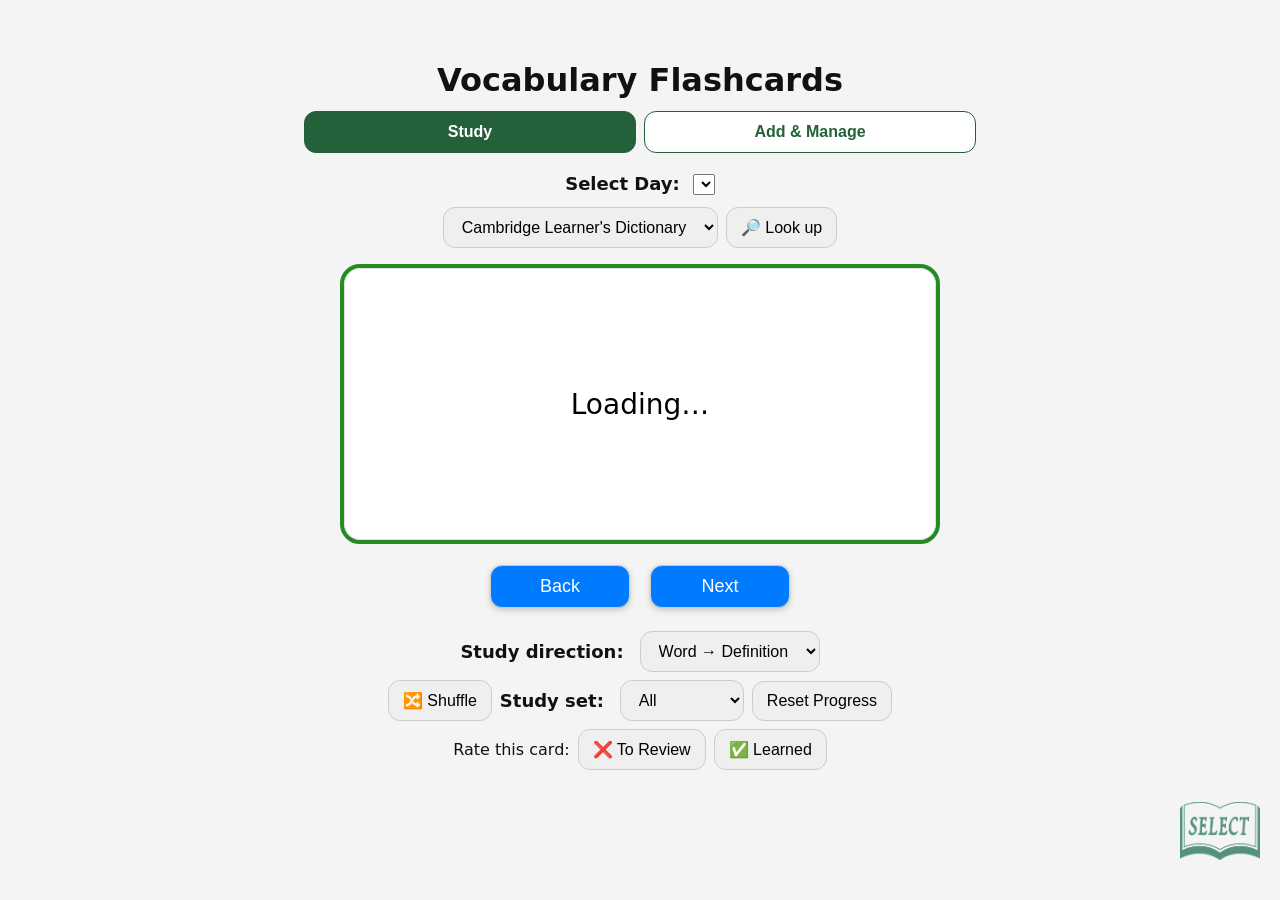
<file: index.html>
<!DOCTYPE html>
<html lang="en">
<head>
  <meta charset="UTF-8" />
  <meta
    name="viewport"
    content="width=device-width, initial-scale=1, viewport-fit=cover"
  />
  <title>Vocabulary Flashcards</title>

  <link rel="stylesheet" href="style.css" />
  <style>
    *,*::before,*::after { box-sizing: border-box; }
    body {
      font-family: system-ui, -apple-system, Segoe UI, Roboto, Arial, sans-serif;
      margin: 0;
      color: #111;
      -webkit-text-size-adjust: 100%;
    }
    .page {
      max-width: 720px;
      margin: 0 auto;
      padding: 24px;
      padding-left: calc(24px + env(safe-area-inset-left));
      padding-right: calc(24px + env(safe-area-inset-right));
    }

    h1 { margin-bottom: 12px; }
    label { font-weight: 600; margin-right: 8px; }
    select, button { font-size: 16px; }
    .flashcard { width: 100%; max-width: 600px; height: 280px; margin: 16px auto; perspective: 1200px; }

    .flashcard-inner { position: relative; width: 100%; height: 100%; transform-style: preserve-3d; transition: transform .35s ease; border-radius: 16px; }
    .flashcard-inner.flipped { transform: rotateY(180deg); }
    .flashcard-front, .flashcard-back {
      position: absolute; inset: 0; display:flex; align-items:center; justify-content:center;
      backface-visibility: hidden; -webkit-backface-visibility: hidden;
      border: 1px solid #ddd; border-radius: 16px; padding: 18px; text-align:center;
      font-size: clamp(18px, 3.2vw, 28px); background: #fff;
      box-shadow: 0 8px 22px rgba(0,0,0,.06);
    }
    .flashcard-back { transform: rotateY(180deg); background:#fbfbff; }
    .buttons { display:flex; gap:10px; justify-content:center; margin: 10px 0 18px; }
    .buttons button { padding:10px 14px; border-radius:12px; border:1px solid #ccc; cursor:pointer; }
    .study-controls { display:flex; flex-direction:column; gap:8px; align-items:center; margin-top:10px; }
    .study-controls .row { display:flex; gap:8px; flex-wrap:wrap; align-items:center; justify-content:center; }
    .study-controls button, .study-controls select { padding:10px 14px; border-radius:12px; border:1px solid #ccc; font-size:16px; cursor:pointer; }
    #logo { display:block; margin: 20px auto; width:80px; height:auto; opacity:.7; }
    .error { white-space: pre-line; color:#b00020; text-align:center; }

    /* Duplicate indicator */
    .dup-flag { display:inline-block; line-height:1; vertical-align:baseline; opacity:.9; margin-left:.4rem; }

    /* Dictionary helper (above card) */
    .helper {
      display:flex;
      gap:8px;
      justify-content:center;
      align-items:center;
      margin: 12px 0 10px;
    }
    .helper[hidden] { display:none; }
    .helper select,
    .helper button {
      padding:10px 14px;
      border-radius:12px;
      border:1px solid #ccc;
      font-size:16px;
      cursor:pointer;
    }
    .view-tabs { display:flex; gap:8px; margin: 0 0 20px; }
    .view-tab {
      flex:1; padding:11px 14px; border:1px solid #24613b; border-radius:12px;
      background:#fff; color:#24613b; font-weight:700; cursor:pointer;
    }
    .view-tab.active { background:#24613b; color:#fff; }
    .view-panel[hidden] { display:none; }
    .manage-card {
      margin:16px 0; padding:18px; border:1px solid #d8e2da; border-radius:16px;
      background:#fbfdfb; box-shadow:0 6px 18px rgba(0,0,0,.04);
    }
    .manage-card h2, .manage-card h3 { margin-top:0; }
    .manage-field { margin:0 0 14px; }
    .manage-field label { display:block; margin:0 0 6px; }
    .manage-field select,
    .manage-field input,
    .manage-field textarea {
      width:100%; padding:11px 12px; border:1px solid #bbb; border-radius:10px;
      font:inherit; background:#fff;
    }
    .manage-field textarea { min-height:100px; resize:vertical; }
    .manage-actions { display:flex; gap:8px; flex-wrap:wrap; }
    .manage-actions button,
    .entry-actions button {
      padding:10px 14px; border:1px solid #aaa; border-radius:10px;
      background:#fff; cursor:pointer;
    }
    .manage-actions .primary { background:#24613b; border-color:#24613b; color:#fff; }
    .manage-status { min-height:1.5em; margin:12px 0; }
    .manage-status.success { color:#176b32; }
    .manage-status.error { color:#b00020; }
    .entry-list { display:grid; gap:10px; }
    .entry-item {
      padding:13px; border:1px solid #ddd; border-radius:12px; background:#fff;
    }
    .entry-word { font-weight:700; margin-bottom:5px; overflow-wrap:anywhere; }
    .entry-definition { margin-bottom:10px; white-space:pre-wrap; overflow-wrap:anywhere; }
    .entry-actions { display:flex; gap:8px; }
    .entry-actions button {
      padding:7px 11px; border:1px solid #aaa; border-radius:9px;
      background:#fff; cursor:pointer;
    }
    .entry-actions .delete-entry { color:#b00020; border-color:#d8a8b0; }
    .manage-note { color:#444; font-size:14px; }
    .setup-warning {
      padding:12px; border:1px solid #e3b341; border-radius:10px; background:#fff8df;
    }
    .setup-warning p { margin-top:0; }
    .setup-connect { display:flex; gap:8px; flex-wrap:wrap; }
    .setup-connect input {
      flex:1 1 220px; min-width:0; padding:10px 12px; border:1px solid #aaa;
      border-radius:9px; font:inherit; background:#fff;
    }
    .setup-connect button {
      padding:10px 14px; border:1px solid #24613b; border-radius:9px;
      background:#24613b; color:#fff; font-weight:700; cursor:pointer;
    }
    .sr-only {
      position:absolute;
      left:-9999px;
      width:1px;
      height:1px;
      overflow:hidden;
    }
  </style>

  <link rel="icon" href="logo.png" type="image/png">
  <link rel="apple-touch-icon" href="apple-touch-icon.png">
  <link rel="manifest" href="manifest.webmanifest">
  <meta name="theme-color" content="#0b57d0">
</head>

<body>
  <div class="page">
    <h1>Vocabulary Flashcards</h1>

    <div class="view-tabs" role="tablist" aria-label="App sections">
      <button class="view-tab active" id="studyTab" type="button" role="tab" aria-selected="true">Study</button>
      <button class="view-tab" id="manageTab" type="button" role="tab" aria-selected="false">Add &amp; Manage</button>
    </div>

    <section class="view-panel" id="studyView">

    <div>
      <label for="daySelector">Select Day:</label>
      <select id="daySelector"></select>
    </div>

    <!-- NEW: dictionary helper (ABOVE the flashcard) -->
    <div class="helper" id="dictHelper">
      <label for="dictChoice" class="sr-only">Choose dictionary</label>
      <select id="dictChoice" aria-label="Choose dictionary">
        <option value="cambridge">Cambridge Learner's Dictionary</option>
        <option value="oxford">Oxford Learner's Dictionary</option>
        <option value="longman">Longman Dictionary</option>
      </select>
      <button id="lookupBtn" aria-label="Look up this word">🔎 Look up</button>
    </div>

    <div class="flashcard" id="flashcard">
      <div class="flashcard-inner" id="flashcardInner">
        <div class="flashcard-front" id="cardFront">Loading…</div>
        <div class="flashcard-back" id="cardBack"></div>
      </div>
    </div>

    <div class="buttons">
      <button id="prevBtn">Back</button>
      <button id="nextBtn">Next</button>
    </div>

    <div class="study-controls">
      <div class="row">
        <label for="directionSelect">Study direction:</label>
        <select id="directionSelect">
          <option value="word">Word → Definition</option>
          <option value="definition">Definition → Word</option>
        </select>
      </div>
      <div class="row">
        <button id="shuffleBtn" title="Shuffle order">🔀 Shuffle</button>
        <label for="modeSelect">Study set:</label>
        <select id="modeSelect">
          <option value="all">All</option>
          <option value="review">To Review</option>
          <option value="learned">Learned</option>
        </select>
        <button id="resetProgressBtn" title="Clear saved progress (this Day only)">Reset Progress</button>
      </div>
      <div class="row">
        <span>Rate this card:</span>
        <button id="rateReview"  title="Needs review">❌ To Review</button>
        <button id="rateLearned" title="I learned it">✅ Learned</button>
      </div>
    </div>

    </section>

    <section class="view-panel" id="manageView" hidden>
      <div class="manage-card">
        <h2>Add &amp; Manage Vocabulary</h2>
        <p class="manage-note">Vocabulary is saved to the selected Day. The A-Z Word Bank is updated automatically.</p>

        <div id="bridgeSetupWarning" class="setup-warning" hidden>
          <p id="bridgeSetupMessage">This device has not been connected yet.</p>
          <div class="setup-connect">
            <label class="sr-only" for="bridgeTokenInput">Connection code</label>
            <input id="bridgeTokenInput" type="password" placeholder="Connection code" autocomplete="off">
            <button id="connectBridgeBtn" type="button">Connect This Device</button>
          </div>
        </div>

        <div id="manageControls">
          <div class="manage-field">
            <label for="manageDaySelector">Select Day:</label>
            <select id="manageDaySelector"></select>
          </div>

          <form id="entryForm">
            <div class="manage-field">
              <label for="manageWord">Word or phrase:</label>
              <input id="manageWord" type="text" maxlength="250" autocomplete="off" required>
            </div>

            <div class="manage-field">
              <label for="manageDefinition">Definition:</label>
              <textarea id="manageDefinition" maxlength="2000" required></textarea>
            </div>

            <div class="manage-actions">
              <button class="primary" id="saveEntryBtn" type="submit">Add Vocabulary</button>
              <button id="cancelEditBtn" type="button" hidden>Cancel Edit</button>
            </div>
          </form>

          <div class="manage-status" id="manageStatus" role="status" aria-live="polite"></div>

          <h3 id="entryListHeading">Vocabulary for selected Day</h3>
          <div class="entry-list" id="entryList"></div>
        </div>
      </div>
    </section>

    <img id="logo" src="logo.png" alt="Logo">

    <script>
      window.addEventListener('DOMContentLoaded', () => {
        // ========= 0) STUDENT-SPECIFIC CONFIG =========
        // Replace this one value when creating a student's App.
        const BRIDGE_URL = 'https://script.google.com/macros/s/AKfycbyRW2zCk_P38kWXCA41k7SWk7trBxiwxqY3K5nrS2jltqvTYYrrA_uZzC0z020h5nsv/exec';

        // Allow-list
        const releasedDays = new Set(); // Only Days explicitly released by the Bridge.
        const EXTRA_TABS = ["A-Z Word Bank", "Everyday Phrasal Verbs", "Business Phrasal Verbs", "Proverbs"];
        const isAllowedStudySheet = (name) => {
          const match = name.match(/^Day\s+(\d+)$/i);
          if (match) return releasedDays.has(name);
          return EXTRA_TABS.includes(name);
        };

        // ========= 1) Grab UI =========
        const dropdown  = document.getElementById("daySelector");
        const flashcard = document.getElementById("flashcard");
        const cardInner = document.getElementById("flashcardInner");
        const front     = document.getElementById("cardFront");
        const back      = document.getElementById("cardBack");
        const prevBtn   = document.getElementById("prevBtn");
        const nextBtn   = document.getElementById("nextBtn");

        const directionSelect = document.getElementById('directionSelect');
        const shuffleBtn = document.getElementById('shuffleBtn');
        const modeSelect = document.getElementById('modeSelect');
        const resetBtn   = document.getElementById('resetProgressBtn');
        const rateReviewBtn  = document.getElementById('rateReview');
        const rateLearnedBtn = document.getElementById('rateLearned');

        // Dictionary helper UI
        const dictHelper = document.getElementById('dictHelper');
        const dictChoice = document.getElementById('dictChoice');
        const lookupBtn  = document.getElementById('lookupBtn');

        // Study / Add & Manage UI
        const studyTab = document.getElementById('studyTab');
        const manageTab = document.getElementById('manageTab');
        const studyView = document.getElementById('studyView');
        const manageView = document.getElementById('manageView');
        const bridgeSetupWarning = document.getElementById('bridgeSetupWarning');
        const bridgeSetupMessage = document.getElementById('bridgeSetupMessage');
        const bridgeTokenInput = document.getElementById('bridgeTokenInput');
        const connectBridgeBtn = document.getElementById('connectBridgeBtn');
        const manageControls = document.getElementById('manageControls');
        const manageDaySelector = document.getElementById('manageDaySelector');
        const entryForm = document.getElementById('entryForm');
        const manageWord = document.getElementById('manageWord');
        const manageDefinition = document.getElementById('manageDefinition');
        const saveEntryBtn = document.getElementById('saveEntryBtn');
        const cancelEditBtn = document.getElementById('cancelEditBtn');
        const manageStatus = document.getElementById('manageStatus');
        const entryListHeading = document.getElementById('entryListHeading');
        const entryList = document.getElementById('entryList');

        let cards = []; let viewIndexes = []; let currentIndex = 0; let isFlipped = false; let shuffleOn = false;
        let bridgeToken = '';
        let manageReady = false;
        let editingRow = null;
        let studyNeedsRefresh = false;

        // --- Duplicate detection (per current deck) ---
        let duplicateCounts = null;
        const normTerm = (s) => (s || '').trim().toLowerCase();
        function buildTermCounts(pairs) {
          const m = {};
          for (const p of pairs) {
            const k = normTerm(p[0]);
            if (!k) continue;
            m[k] = (m[k] || 0) + 1;
          }
          return m;
        }
        function isDuplicate(word) {
          if (!duplicateCounts) return false;
          return (duplicateCounts[normTerm(word)] || 0) > 1;
        }

        // ========= 2) Flip only on card tap =========
        flashcard.addEventListener("click", (e) => {
          if (!e.target.closest("button")) {
            isFlipped = !isFlipped;
            cardInner.classList.toggle("flipped", isFlipped);
            updateDictionaryVisibility();
          }
        });

        // ========= 3) Progress storage by direction =========
        // v3 starts ratings fresh; existing vocabulary remains in the Sheet.
        const STORAGE_KEY = 'flashcards_progress_v3';
        const deckKey = () => `deck_${dropdown.value || 'Default'}_${directionSelect.value}`;
        const cardId = (pair) => `${pair[0] || ''}||${pair[1] || ''}`;
        const loadAll = () => { try { return JSON.parse(localStorage.getItem(STORAGE_KEY)) || {}; } catch { return {}; } };
        const saveAll = (data) => localStorage.setItem(STORAGE_KEY, JSON.stringify(data));
        const getState = (pair) => {
          const all = loadAll(); const dk = deckKey(); const id = cardId(pair);
          return (all[dk] && all[dk][id]) || { rating:'review', last:0 };
        };
        const setState = (pair, patch) => {
          const all = loadAll(); const dk = deckKey(); const id = cardId(pair);
          all[dk] = all[dk] || {};
          const prior = getState(pair);
          all[dk][id] = { ...prior, ...patch, ts: Date.now() };
          saveAll(all);
        };
        const resetDeck = () => { const all = loadAll(); delete all[deckKey()]; saveAll(all); };

        // ========= 4) Filtering + Shuffle =========
        function filteredIndexes(mode) {
          if (!Array.isArray(cards)) return [];
          return cards.reduce((acc, p, i) => {
            const st = getState(p);
            if (mode === 'all') acc.push(i);
            else if (mode === 'review'  && st.rating === 'review')  acc.push(i);
            else if (mode === 'learned' && st.rating === 'learned') acc.push(i);
            return acc;
          }, []);
        }
        function shuffleArray(arr) {
          for (let i = arr.length - 1; i > 0; i--) {
            const j = Math.floor(Math.random() * (i + 1));
            [arr[i], arr[j]] = [arr[j], arr[i]];
          }
          return arr;
        }
        function rebuildView(preserveCurrent = false) {
          const mode = modeSelect.value;
          const prevPair = cards[viewIndexes[currentIndex] ?? 0];
          viewIndexes = filteredIndexes(mode);
          if (shuffleOn) shuffleArray(viewIndexes);
          if (preserveCurrent && prevPair) {
            const target = cardId(prevPair);
            const found = viewIndexes.findIndex(i => cardId(cards[i]) === target);
            currentIndex = found >= 0 ? found : 0;
          } else {
            currentIndex = 0;
          }
          renderCurrent();
        }
        function renderCurrent() {
          if (!viewIndexes.length || !cards.length) {
            front.textContent = cards.length
              ? "No cards in this study set for this direction."
              : "No data available.";
            back.textContent = "";
            isFlipped = false;
            cardInner.classList.remove("flipped");
            updateDictionaryVisibility();
            return;
          }
          const idx = viewIndexes[currentIndex] ?? 0;
          const pair = cards[idx];

          const word = pair[0] || "";
          const definition = pair[1] || "";
          const reverse = directionSelect.value === 'definition';

          front.textContent = "";
          back.textContent = "";
          const wordFace = reverse ? back : front;
          const definitionFace = reverse ? front : back;
          definitionFace.textContent = definition;

          const wordSpan = document.createElement('span');
          wordSpan.textContent = word;
          wordFace.appendChild(wordSpan);

          if (isDuplicate(word)) {
            const flag = document.createElement('span');
            flag.className = 'dup-flag';
            flag.title = 'Duplicate word';
            flag.setAttribute('aria-label', 'Duplicate word');
            flag.textContent = '⚠️';
            flag.style.marginLeft = '0.4rem';
            wordFace.appendChild(flag);
          }

          cardInner.classList.toggle("flipped", isFlipped);
          window.currentWord = word;
          updateDictionaryVisibility();
        }

        function updateDictionaryVisibility() {
          // In reverse study, looking up the word before flipping reveals the answer.
          dictHelper.hidden = directionSelect.value === 'definition' && !isFlipped;
        }

        // ========= 5) Wire controls =========
        nextBtn.addEventListener("click", (e) => {
          e.stopPropagation();
          if (!viewIndexes.length) return;
          currentIndex = (currentIndex + 1) % viewIndexes.length;
          renderCurrent();
        });
        prevBtn.addEventListener("click", (e) => {
          e.stopPropagation();
          if (!viewIndexes.length) return;
          currentIndex = (currentIndex - 1 + viewIndexes.length) % viewIndexes.length;
          renderCurrent();
        });
        shuffleBtn.addEventListener('click', (e) => {
          e.stopPropagation();
          shuffleOn = !shuffleOn;
          shuffleBtn.textContent = shuffleOn ? '🔁 Original Order' : '🔀 Shuffle';
          shuffleBtn.title = shuffleOn ? 'Return cards to original order' : 'Shuffle order';
          rebuildView(true);
        });
        modeSelect.addEventListener('change', () => { isFlipped = false; rebuildView(true); });
        directionSelect.addEventListener('change', () => {
          isFlipped = false;
          rebuildView(false);
        });
        resetBtn.addEventListener('click', (e) => {
          e.stopPropagation();
          if (confirm('Clear saved progress for this study set and direction?')) { resetDeck(); isFlipped = false; rebuildView(false); }
        });
        const rate = (rating) => {
          if (!viewIndexes.length || !cards.length) return;
          const idx = viewIndexes[currentIndex] ?? 0;
          const pair = cards[idx];
          setState(pair, { rating, last: Date.now() });
          currentIndex = (currentIndex + 1) % viewIndexes.length;
          renderCurrent();
        };
        rateReviewBtn.addEventListener('click',  (e)=>{ e.stopPropagation(); rate('review');  });
        rateLearnedBtn.addEventListener('click', (e)=>{ e.stopPropagation(); rate('learned'); });

        // ========= 6) Live Study loader via Bridge =========
        async function loadBySheet(sheetName) {
          if (!sheetName) {
            console.error('[Study] Missing sheet name.');
            front.textContent = "Error loading data.";
            back.textContent = "";
            return;
          }

          front.classList.remove('error');
          front.textContent = "Loading…";
          back.textContent = "";
          cardInner.classList.remove("flipped");

          try {
            const data = await bridgeRequest({
              action: 'study',
              sheet: sheetName
            });

            cards = Array.isArray(data.cards) ? data.cards : [];
            duplicateCounts = buildTermCounts(cards);
            console.log(
              '[Study] Loaded',
              sheetName,
              'cards:',
              cards.length,
              'distinct:',
              Object.keys(duplicateCounts).length
            );

            isFlipped = false;
            cardInner.classList.remove("flipped");
            rebuildView(false);
          } catch (error) {
            console.error('[Study] Load error:', error);
            front.classList.add('error');
            front.textContent = "Error loading data.\n\n" + error.message;
            back.textContent = "";
            viewIndexes = [];
          }
        }

        function populateDropdown(names) {
          dropdown.innerHTML = '';

          const allowedNames = names
            .filter(isAllowedStudySheet)
            .sort((a, b) => {
              const ma = a.match(/^Day\s+(\d+)/i);
              const mb = b.match(/^Day\s+(\d+)/i);

              if (ma && mb) return +ma[1] - +mb[1];
              if (ma) return -1;
              if (mb) return 1;
              return a.localeCompare(b);
            });

          console.log('[Study] Available sheets:', allowedNames);

          for (const name of allowedNames) {
            const option = document.createElement('option');
            option.value = name;
            option.textContent = name;
            dropdown.appendChild(option);
          }
        }

        dropdown.addEventListener("change", () => {
          if (dropdown.value) {
            loadBySheet(dropdown.value);
          }
        });

        // ========= 8) Dictionary lookup (direct vs search with heuristics) =========
        // URL templates
        const DICT_DIRECT = {
          cambridge: (w) => `https://dictionary.cambridge.org/dictionary/learner-english/${encodeURIComponent(w.replace(/\s+/g, '-').toLowerCase())}`,
          oxford:    (w) => `https://www.oxfordlearnersdictionaries.com/definition/english/${encodeURIComponent(w.replace(/\s+/g, '-').toLowerCase())}`,
          longman:   (w) => `https://www.ldoceonline.com/dictionary/${encodeURIComponent(w.replace(/\s+/g, '-').toLowerCase())}`,
        };
        const DICT_SEARCH = {
          cambridge: (w) => `https://www.google.com/search?q=${encodeURIComponent('site:dictionary.cambridge.org "' + w + '"')}`,
          oxford:    (w) => `https://www.google.com/search?q=${encodeURIComponent('site:oxfordlearnersdictionaries.com "' + w + '"')}`,
          longman:   (w) => `https://www.google.com/search?q=${encodeURIComponent('site:ldoceonline.com "' + w + '"')}`,
        };
        const shouldUseSearch = (word) => {
          if (!word) return true;
          const w = word.trim();
          if (/\s/.test(w)) return true;                 // phrases
          if (/[^\p{L}\p{M}-]/u.test(w)) return true;    // punctuation
          const lw = w.toLowerCase();
          if (/(ing|ed|ies|ied|ers|est|s)$/.test(lw) && !/(ss|us|is|as)s$/.test(lw)) return true; // common inflections
          return false;
        };
        const buildDictUrl = (key, word) => shouldUseSearch(word) ? DICT_SEARCH[key](word) : DICT_DIRECT[key](word);

        // Stop clicks on helper from flipping the card
        dictHelper.addEventListener('click', (e) => e.stopPropagation());
        dictHelper.addEventListener('touchstart', (e) => e.stopPropagation(), { passive: true });

        // Click handler
        lookupBtn.addEventListener('click', (e) => {
          e.stopPropagation();
          const dictKey = dictChoice.value; // cambridge | oxford | longman
          let word = (window.currentWord || '').trim();
          if (!word && Array.isArray(cards) && cards.length) {
            const pair = cards[viewIndexes[currentIndex] ?? 0] || [];
            word = (pair[0] || '').trim();
          }
          if (!word) {
            alert('No word is selected yet.');
            return;
          }
          const url = buildDictUrl(dictKey, word);
          window.open(url, '_blank', 'noopener');
        });

        // ========= 9) Add & Manage bridge =========
        const BRIDGE_TOKEN_KEY = 'azwb_bridge_token_v1';

        function captureBridgeToken() {
          const params = new URLSearchParams(location.hash.replace(/^#/, ''));
          const incoming = (params.get('token') || '').trim();

          if (incoming) {
            localStorage.setItem(BRIDGE_TOKEN_KEY, incoming);
            history.replaceState(null, document.title, location.pathname + location.search);
          }

          return (localStorage.getItem(BRIDGE_TOKEN_KEY) || '').trim();
        }

        async function bridgeRequest(payload, attempt = 0) {
          const retryableActions = ['days', 'list', 'study'];
          const mayRetry = retryableActions.includes(payload.action);
          const maxAttempts = mayRetry ? 3 : 1;

          try {
            const response = await fetch(BRIDGE_URL, {
              method: 'POST',
              headers: { 'Content-Type': 'text/plain;charset=utf-8' },
              body: JSON.stringify(payload),
              cache: 'no-store'
            });

            const responseText = await response.text();
            let data;

            try {
              data = JSON.parse(responseText);
            } catch (error) {
              throw new Error('The Bridge returned an unexpected response.');
            }

            if (!data.ok) {
              throw new Error(
                data.error || 'The request could not be completed.'
              );
            }

            if (payload.action === 'days' && (
              data.action !== 'days' ||
              !Array.isArray(data.days) ||
              !data.days.every((name) => typeof name === 'string' &&
                /^Day\s+([1-9]\d?|100)$/.test(name)) ||
              (data.studySheets !== undefined && (
                !Array.isArray(data.studySheets) ||
                !data.studySheets.every((name) => typeof name === 'string')
              ))
            )) {
              throw new Error('The Bridge did not return the released Day list.');
            }

            return data;
          } catch (error) {
            if (attempt + 1 < maxAttempts) {
              const delay = 750 * (attempt + 1);
              await new Promise((resolve) => setTimeout(resolve, delay));
              return bridgeRequest(payload, attempt + 1);
            }

            if (!mayRetry) {
              throw new Error(
                'The Bridge response was interrupted. The change may still ' +
                'have been saved. Refresh the list before trying again.'
              );
            }

            throw error;
          }
        }

        function showBridgeSetup(message) {
          bridgeSetupMessage.textContent = message || 'This device has not been connected yet.';
          bridgeSetupWarning.hidden = false;
          manageControls.hidden = true;
        }

        function setManageStatus(message, type = '') {
          manageStatus.textContent = message;
          manageStatus.className = `manage-status ${type}`.trim();
        }

        function resetEntryForm() {
          editingRow = null;
          entryForm.reset();
          saveEntryBtn.textContent = 'Add Vocabulary';
          cancelEditBtn.hidden = true;
        }

        function setActiveView(view) {
          const showStudy = view === 'study';
          studyView.hidden = !showStudy;
          manageView.hidden = showStudy;
          studyTab.classList.toggle('active', showStudy);
          manageTab.classList.toggle('active', !showStudy);
          studyTab.setAttribute('aria-selected', String(showStudy));
          manageTab.setAttribute('aria-selected', String(!showStudy));

          if (!showStudy && !manageReady) {
            initializeManageView();
          }

          if (showStudy && studyNeedsRefresh && dropdown.value) {
            studyNeedsRefresh = false;
            loadBySheet(dropdown.value);
          }
        }

        async function initializeManageView() {
          bridgeSetupWarning.hidden = true;
          manageControls.hidden = false;
          setManageStatus('Loading available Days…');

          try {
            const data = await bridgeRequest({ action: 'days' });
            manageDaySelector.innerHTML = '';

            data.days.forEach((name) => {
              const option = document.createElement('option');
              option.value = name;
              option.textContent = name;
              manageDaySelector.appendChild(option);
            });

            if (!data.days.length) {
              throw new Error('No released Day sheets were found.');
            }

            manageReady = true;
            setManageStatus('');
            await loadManageEntries();
          } catch (error) {
            setManageStatus(error.message, 'error');
          }
        }

        connectBridgeBtn.addEventListener('click', async () => {
          const token = bridgeTokenInput.value.trim();

          if (!token) {
            bridgeSetupMessage.textContent = 'Please enter the connection code.';
            return;
          }

          bridgeToken = token;
          localStorage.setItem(BRIDGE_TOKEN_KEY, token);
          bridgeTokenInput.value = '';
          manageReady = false;
          await initializeManageView();
        });

        async function loadManageEntries() {
          const sheet = manageDaySelector.value;
          if (!sheet) return;

          entryListHeading.textContent = `Vocabulary for ${sheet}`;
          entryList.textContent = 'Loading…';

          try {
            const data = await bridgeRequest({ action: 'list', sheet });
            renderManageEntries(data.entries || []);
          } catch (error) {
            entryList.textContent = '';
            setManageStatus(error.message, 'error');
          }
        }

        function renderManageEntries(entries) {
          entryList.innerHTML = '';

          if (!entries.length) {
            const empty = document.createElement('p');
            empty.textContent = 'No vocabulary has been added to this Day yet.';
            entryList.appendChild(empty);
            return;
          }

          entries.forEach((entry) => {
            const item = document.createElement('div');
            item.className = 'entry-item';

            const word = document.createElement('div');
            word.className = 'entry-word';
            word.textContent = entry.word;

            const definition = document.createElement('div');
            definition.className = 'entry-definition';
            definition.textContent = entry.definition;

            const actions = document.createElement('div');
            actions.className = 'entry-actions';

            const editButton = document.createElement('button');
            editButton.type = 'button';
            editButton.textContent = 'Edit';
            editButton.addEventListener('click', () => {
              editingRow = entry.row;
              manageWord.value = entry.word;
              manageDefinition.value = entry.definition;
              saveEntryBtn.textContent = 'Save Changes';
              cancelEditBtn.hidden = false;
              manageWord.focus();
              setManageStatus(`Editing “${entry.word}”`);
            });

            const deleteButton = document.createElement('button');
            deleteButton.type = 'button';
            deleteButton.className = 'delete-entry';
            deleteButton.textContent = 'Delete';
            deleteButton.addEventListener('click', async () => {
              if (!confirm(`Delete “${entry.word}” from ${manageDaySelector.value}?`)) return;

              setManageStatus('Deleting…');
              try {
                await bridgeRequest({
                  action: 'delete',
                  sheet: manageDaySelector.value,
                  row: entry.row
                });
                studyNeedsRefresh = true;
                resetEntryForm();
                setManageStatus('Vocabulary deleted.', 'success');
                await loadManageEntries();
              } catch (error) {
                setManageStatus(error.message, 'error');
              }
            });

            actions.append(editButton, deleteButton);
            item.append(word, definition, actions);
            entryList.appendChild(item);
          });
        }

        studyTab.addEventListener('click', () => setActiveView('study'));
        manageTab.addEventListener('click', () => setActiveView('manage'));

        manageDaySelector.addEventListener('change', async () => {
          resetEntryForm();
          setManageStatus('');
          await loadManageEntries();
        });

        cancelEditBtn.addEventListener('click', () => {
          resetEntryForm();
          setManageStatus('Edit cancelled.');
        });

        entryForm.addEventListener('submit', async (event) => {
          event.preventDefault();

          const word = manageWord.value.trim();
          const definition = manageDefinition.value.trim();
          const action = editingRow === null ? 'add' : 'update';
          const payload = {
            action,
            sheet: manageDaySelector.value,
            word,
            definition
          };

          if (editingRow !== null) payload.row = editingRow;

          saveEntryBtn.disabled = true;
          setManageStatus(action === 'add' ? 'Adding…' : 'Saving changes…');

          try {
            await bridgeRequest(payload);
            studyNeedsRefresh = true;
            resetEntryForm();
            setManageStatus(
              action === 'add' ? 'Vocabulary added.' : 'Changes saved.',
              'success'
            );
            await loadManageEntries();
          } catch (error) {
            setManageStatus(error.message, 'error');
          } finally {
            saveEntryBtn.disabled = false;
          }
        });

        // ========= 10) Init =========
        (async function init(){
          try {
            const data = await bridgeRequest({ action: 'days' });
            releasedDays.clear();
            data.days.forEach((name) => releasedDays.add(name));
            const studySheets = Array.isArray(data.studySheets)
              ? data.studySheets
              : data.days || [];

            if (!studySheets.length) {
              front.classList.add('error');
              front.textContent =
                "No accessible Study sheets were found.\n\n" +
                "Check the administrative Day limit and Bridge deployment.";
              back.textContent = "";
              return;
            }

            populateDropdown(studySheets);

            const availableNames = Array.from(dropdown.options)
              .map((option) => option.value);

            const defaultName = availableNames.includes('Day 1')
              ? 'Day 1'
              : availableNames.includes('A-Z Word Bank')
                ? 'A-Z Word Bank'
                : availableNames[0];

            dropdown.value = defaultName;
            await loadBySheet(defaultName);
          } catch (err) {
            console.error('[Init] Startup error:', err);
            front.classList.add('error');
            front.textContent =
              "Startup error.\n\n" + err.message;
            back.textContent = "";
          }
        })();
      });
    </script>
  </div>
</body>
</html>
</file>
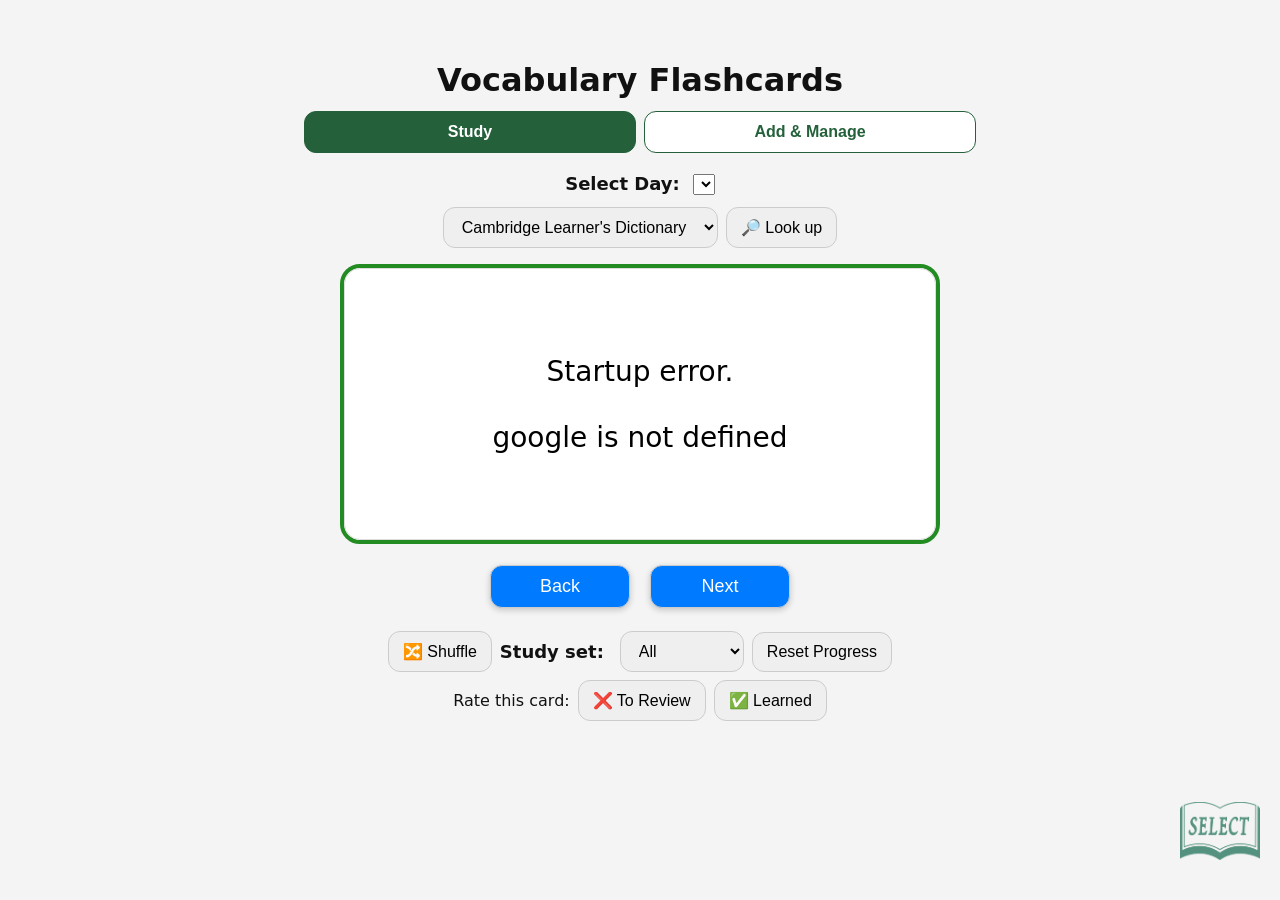
<file: replacement/Index.html>
<!DOCTYPE html>
<html lang="en">
<head>
  <base target="_top">
  <meta charset="UTF-8" />
  <meta
    name="viewport"
    content="width=device-width, initial-scale=1, viewport-fit=cover"
  />
  <title>Vocabulary Flashcards</title>

  <link rel="stylesheet" href="https://select-co-azwb.github.io/ishikawa.fuka/style.css" />
  <style>
    *,*::before,*::after { box-sizing: border-box; }
    body {
      font-family: system-ui, -apple-system, Segoe UI, Roboto, Arial, sans-serif;
      margin: 0;
      color: #111;
      -webkit-text-size-adjust: 100%;
    }
    .page {
      max-width: 720px;
      margin: 0 auto;
      padding: 24px;
      padding-left: calc(24px + env(safe-area-inset-left));
      padding-right: calc(24px + env(safe-area-inset-right));
    }

    h1 { margin-bottom: 12px; }
    label { font-weight: 600; margin-right: 8px; }
    select, button { font-size: 16px; }
    .flashcard { width: 100%; max-width: 600px; height: 280px; margin: 16px auto; perspective: 1200px; }

    .flashcard-inner { position: relative; width: 100%; height: 100%; transform-style: preserve-3d; transition: transform .35s ease; border-radius: 16px; }
    .flashcard-inner.flipped { transform: rotateY(180deg); }
    .flashcard-front, .flashcard-back {
      position: absolute; inset: 0; display:flex; align-items:center; justify-content:center;
      backface-visibility: hidden; -webkit-backface-visibility: hidden;
      border: 1px solid #ddd; border-radius: 16px; padding: 18px; text-align:center;
      font-size: clamp(18px, 3.2vw, 28px); background: #fff;
      box-shadow: 0 8px 22px rgba(0,0,0,.06);
    }
    .flashcard-back { transform: rotateY(180deg); background:#fbfbff; }
    .buttons { display:flex; gap:10px; justify-content:center; margin: 10px 0 18px; }
    .buttons button { padding:10px 14px; border-radius:12px; border:1px solid #ccc; cursor:pointer; }
    .study-controls { display:flex; flex-direction:column; gap:8px; align-items:center; margin-top:10px; }
    .study-controls .row { display:flex; gap:8px; flex-wrap:wrap; align-items:center; justify-content:center; }
    .study-controls button, .study-controls select { padding:10px 14px; border-radius:12px; border:1px solid #ccc; font-size:16px; cursor:pointer; }
    #logo { display:block; margin: 20px auto; width:80px; height:auto; opacity:.7; }
    .error { white-space: pre-line; color:#b00020; text-align:center; }

    /* Duplicate indicator */
    .dup-flag { display:inline-block; line-height:1; vertical-align:baseline; opacity:.9; margin-left:.4rem; }

    /* Dictionary helper (above card) */
    .helper {
      display:flex;
      gap:8px;
      justify-content:center;
      align-items:center;
      margin: 12px 0 10px;
    }
    .helper select,
    .helper button {
      padding:10px 14px;
      border-radius:12px;
      border:1px solid #ccc;
      font-size:16px;
      cursor:pointer;
    }
    .view-tabs { display:flex; gap:8px; margin: 0 0 20px; }
    .view-tab {
      flex:1; padding:11px 14px; border:1px solid #24613b; border-radius:12px;
      background:#fff; color:#24613b; font-weight:700; cursor:pointer;
    }
    .view-tab.active { background:#24613b; color:#fff; }
    .view-panel[hidden] { display:none; }
    .manage-card {
      margin:16px 0; padding:18px; border:1px solid #d8e2da; border-radius:16px;
      background:#fbfdfb; box-shadow:0 6px 18px rgba(0,0,0,.04);
    }
    .manage-card h2, .manage-card h3 { margin-top:0; }
    .manage-field { margin:0 0 14px; }
    .manage-field label { display:block; margin:0 0 6px; }
    .manage-field select,
    .manage-field input,
    .manage-field textarea {
      width:100%; padding:11px 12px; border:1px solid #bbb; border-radius:10px;
      font:inherit; background:#fff;
    }
    .manage-field textarea { min-height:100px; resize:vertical; }
    .manage-actions { display:flex; gap:8px; flex-wrap:wrap; }
    .manage-actions button,
    .entry-actions button {
      padding:10px 14px; border:1px solid #aaa; border-radius:10px;
      background:#fff; cursor:pointer;
    }
    .manage-actions .primary { background:#24613b; border-color:#24613b; color:#fff; }
    .manage-status { min-height:1.5em; margin:12px 0; }
    .manage-status.success { color:#176b32; }
    .manage-status.error { color:#b00020; }
    .entry-list { display:grid; gap:10px; }
    .entry-item {
      padding:13px; border:1px solid #ddd; border-radius:12px; background:#fff;
    }
    .entry-word { font-weight:700; margin-bottom:5px; overflow-wrap:anywhere; }
    .entry-definition { margin-bottom:10px; white-space:pre-wrap; overflow-wrap:anywhere; }
    .entry-actions { display:flex; gap:8px; }
    .entry-actions button {
      padding:7px 11px; border:1px solid #aaa; border-radius:9px;
      background:#fff; cursor:pointer;
    }
    .entry-actions .delete-entry { color:#b00020; border-color:#d8a8b0; }
    .manage-note { color:#444; font-size:14px; }
    .setup-warning {
      padding:12px; border:1px solid #e3b341; border-radius:10px; background:#fff8df;
    }
    .setup-warning p { margin-top:0; }
    .setup-connect { display:flex; gap:8px; flex-wrap:wrap; }
    .setup-connect input {
      flex:1 1 220px; min-width:0; padding:10px 12px; border:1px solid #aaa;
      border-radius:9px; font:inherit; background:#fff;
    }
    .setup-connect button {
      padding:10px 14px; border:1px solid #24613b; border-radius:9px;
      background:#24613b; color:#fff; font-weight:700; cursor:pointer;
    }
    .sr-only {
      position:absolute;
      left:-9999px;
      width:1px;
      height:1px;
      overflow:hidden;
    }
  </style>

  <link rel="icon" href="https://select-co-azwb.github.io/ishikawa.fuka/logo.png" type="image/png">
  <link rel="apple-touch-icon" href="https://select-co-azwb.github.io/ishikawa.fuka/apple-touch-icon.png">
  <meta name="theme-color" content="#0b57d0">
</head>

<body>
  <div class="page">
    <h1>Vocabulary Flashcards</h1>

    <div class="view-tabs" role="tablist" aria-label="App sections">
      <button class="view-tab active" id="studyTab" type="button" role="tab" aria-selected="true">Study</button>
      <button class="view-tab" id="manageTab" type="button" role="tab" aria-selected="false">Add &amp; Manage</button>
    </div>

    <section class="view-panel" id="studyView">

    <div>
      <label for="daySelector">Select Day:</label>
      <select id="daySelector"></select>
    </div>

    <!-- NEW: dictionary helper (ABOVE the flashcard) -->
    <div class="helper" id="dictHelper">
      <label for="dictChoice" class="sr-only">Choose dictionary</label>
      <select id="dictChoice" aria-label="Choose dictionary">
        <option value="cambridge">Cambridge Learner's Dictionary</option>
        <option value="oxford">Oxford Learner's Dictionary</option>
        <option value="longman">Longman Dictionary</option>
      </select>
      <button id="lookupBtn" aria-label="Look up this word">🔎 Look up</button>
    </div>

    <div class="flashcard" id="flashcard">
      <div class="flashcard-inner" id="flashcardInner">
        <div class="flashcard-front" id="cardFront">Loading…</div>
        <div class="flashcard-back" id="cardBack"></div>
      </div>
    </div>

    <div class="buttons">
      <button id="prevBtn">Back</button>
      <button id="nextBtn">Next</button>
    </div>

    <div class="study-controls">
      <div class="row">
        <button id="shuffleBtn" title="Shuffle order">🔀 Shuffle</button>
        <label for="modeSelect">Study set:</label>
        <select id="modeSelect">
          <option value="all">All</option>
          <option value="review">To Review</option>
          <option value="learned">Learned</option>
        </select>
        <button id="resetProgressBtn" title="Clear saved progress (this Day only)">Reset Progress</button>
      </div>
      <div class="row">
        <span>Rate this card:</span>
        <button id="rateReview"  title="Needs review">❌ To Review</button>
        <button id="rateLearned" title="I learned it">✅ Learned</button>
      </div>
    </div>

    </section>

    <section class="view-panel" id="manageView" hidden>
      <div class="manage-card">
        <h2>Add &amp; Manage Vocabulary</h2>
        <p class="manage-note">Vocabulary is saved to the selected Day. The A-Z Word Bank is updated automatically.</p>

        <div id="bridgeSetupWarning" class="setup-warning" hidden>
          <p id="bridgeSetupMessage">This device has not been connected yet.</p>
          <div class="setup-connect">
            <label class="sr-only" for="bridgeTokenInput">Connection code</label>
            <input id="bridgeTokenInput" type="password" placeholder="Connection code" autocomplete="off">
            <button id="connectBridgeBtn" type="button">Connect This Device</button>
          </div>
        </div>

        <div id="manageControls">
          <div class="manage-field">
            <label for="manageDaySelector">Select Day:</label>
            <select id="manageDaySelector"></select>
          </div>

          <form id="entryForm">
            <div class="manage-field">
              <label for="manageWord">Word or phrase:</label>
              <input id="manageWord" type="text" maxlength="250" autocomplete="off" required>
            </div>

            <div class="manage-field">
              <label for="manageDefinition">Definition:</label>
              <textarea id="manageDefinition" maxlength="2000" required></textarea>
            </div>

            <div class="manage-actions">
              <button class="primary" id="saveEntryBtn" type="submit">Add Vocabulary</button>
              <button id="cancelEditBtn" type="button" hidden>Cancel Edit</button>
            </div>
          </form>

          <div class="manage-status" id="manageStatus" role="status" aria-live="polite"></div>

          <h3 id="entryListHeading">Vocabulary for selected Day</h3>
          <div class="entry-list" id="entryList"></div>
        </div>
      </div>
    </section>

    <img id="logo" src="https://select-co-azwb.github.io/ishikawa.fuka/logo.png" alt="Logo">

    <script>
      window.addEventListener('DOMContentLoaded', () => {
        // ========= 0) STUDENT-SPECIFIC CONFIG =========
        // Replace this one value when creating a student's App.

        // Allow-list
        let courseDays = 0; // Safe fallback; the bridge supplies the administrative limit.
        const EXTRA_TABS = ["A-Z Word Bank", "Everyday Phrasal Verbs", "Business Phrasal Verbs", "Proverbs"];
        const isAllowedStudySheet = (name) => {
          const match = name.match(/^Day\s+(\d+)$/i);
          if (match) return Number(match[1]) <= courseDays;
          return EXTRA_TABS.includes(name);
        };

        // ========= 1) Grab UI =========
        const dropdown  = document.getElementById("daySelector");
        const flashcard = document.getElementById("flashcard");
        const cardInner = document.getElementById("flashcardInner");
        const front     = document.getElementById("cardFront");
        const back      = document.getElementById("cardBack");
        const prevBtn   = document.getElementById("prevBtn");
        const nextBtn   = document.getElementById("nextBtn");

        const shuffleBtn = document.getElementById('shuffleBtn');
        const modeSelect = document.getElementById('modeSelect');
        const resetBtn   = document.getElementById('resetProgressBtn');
        const rateReviewBtn  = document.getElementById('rateReview');
        const rateLearnedBtn = document.getElementById('rateLearned');

        // Dictionary helper UI
        const dictHelper = document.getElementById('dictHelper');
        const dictChoice = document.getElementById('dictChoice');
        const lookupBtn  = document.getElementById('lookupBtn');

        // Study / Add & Manage UI
        const studyTab = document.getElementById('studyTab');
        const manageTab = document.getElementById('manageTab');
        const studyView = document.getElementById('studyView');
        const manageView = document.getElementById('manageView');
        const bridgeSetupWarning = document.getElementById('bridgeSetupWarning');
        const bridgeSetupMessage = document.getElementById('bridgeSetupMessage');
        const bridgeTokenInput = document.getElementById('bridgeTokenInput');
        const connectBridgeBtn = document.getElementById('connectBridgeBtn');
        const manageControls = document.getElementById('manageControls');
        const manageDaySelector = document.getElementById('manageDaySelector');
        const entryForm = document.getElementById('entryForm');
        const manageWord = document.getElementById('manageWord');
        const manageDefinition = document.getElementById('manageDefinition');
        const saveEntryBtn = document.getElementById('saveEntryBtn');
        const cancelEditBtn = document.getElementById('cancelEditBtn');
        const manageStatus = document.getElementById('manageStatus');
        const entryListHeading = document.getElementById('entryListHeading');
        const entryList = document.getElementById('entryList');

        let cards = []; let viewIndexes = []; let currentIndex = 0; let isFlipped = false; let shuffleOn = false;
        let manageReady = false;
        let editingRow = null;
        let studyNeedsRefresh = false;

        // --- Duplicate detection (per current deck) ---
        let duplicateCounts = null;
        const normTerm = (s) => (s || '').trim().toLowerCase();
        function buildTermCounts(pairs) {
          const m = {};
          for (const p of pairs) {
            const k = normTerm(p[0]);
            if (!k) continue;
            m[k] = (m[k] || 0) + 1;
          }
          return m;
        }
        function isDuplicate(word) {
          if (!duplicateCounts) return false;
          return (duplicateCounts[normTerm(word)] || 0) > 1;
        }

        // ========= 2) Flip only on card tap =========
        flashcard.addEventListener("click", (e) => {
          if (!e.target.closest("button")) {
            isFlipped = !isFlipped;
            cardInner.classList.toggle("flipped", isFlipped);
          }
        });

        // ========= 3) Progress storage + migration =========
        const STORAGE_KEY = 'flashcards_progress_v2';
        const deckKey = () => ("deck_" + (dropdown.value || 'Default'));
        const cardId = (pair) => ((pair[0] || '') + "||" + (pair[1] || ''));
        const loadAll = () => { try { return JSON.parse(localStorage.getItem(STORAGE_KEY)) || {}; } catch { return {}; } };
        const saveAll = (data) => { try { localStorage.setItem(STORAGE_KEY, JSON.stringify(data)); } catch (error) { console.warn('Progress could not be stored on this browser.', error); } };
        (function migrate(){
          const all = loadAll(); let changed = false;
          for (const dk in all) for (const id in all[dk]) {
            const st = all[dk][id];
            if (st && st.rating) {
              if (st.rating === 'unknown' || st.rating === 'soso') { st.rating = 'review'; changed = true; }
              else if (st.rating === 'known') { st.rating = 'learned'; changed = true; }
            }
          }
          if (changed) saveAll(all);
        })();
        const getState = (pair) => {
          const all = loadAll(); const dk = deckKey(); const id = cardId(pair);
          return (all[dk] && all[dk][id]) || { rating:'review', last:0 };
        };
        const setState = (pair, patch) => {
          const all = loadAll(); const dk = deckKey(); const id = cardId(pair);
          all[dk] = all[dk] || {};
          const prior = getState(pair);
          all[dk][id] = { ...prior, ...patch, ts: Date.now() };
          saveAll(all);
        };
        const resetDeck = () => { const all = loadAll(); delete all[deckKey()]; saveAll(all); };

        // ========= 4) Filtering + Shuffle =========
        function filteredIndexes(mode) {
          if (!Array.isArray(cards)) return [];
          return cards.reduce((acc, p, i) => {
            const st = getState(p);
            if (mode === 'all') acc.push(i);
            else if (mode === 'review'  && st.rating === 'review')  acc.push(i);
            else if (mode === 'learned' && st.rating === 'learned') acc.push(i);
            return acc;
          }, []);
        }
        function shuffleArray(arr) {
          for (let i = arr.length - 1; i > 0; i--) {
            const j = Math.floor(Math.random() * (i + 1));
            [arr[i], arr[j]] = [arr[j], arr[i]];
          }
          return arr;
        }
        function rebuildView(preserveCurrent = false) {
          const mode = modeSelect.value;
          const prevPair = cards[viewIndexes[currentIndex] ?? 0];
          viewIndexes = filteredIndexes(mode);
          if (viewIndexes.length === 0) viewIndexes = cards.map((_, i) => i);
          if (shuffleOn) shuffleArray(viewIndexes);
          if (preserveCurrent && prevPair) {
            const target = cardId(prevPair);
            const found = viewIndexes.findIndex(i => cardId(cards[i]) === target);
            currentIndex = found >= 0 ? found : 0;
          } else {
            currentIndex = 0;
          }
          renderCurrent();
        }
        function renderCurrent() {
          if (!viewIndexes.length || !cards.length) {
            front.textContent = "No data available.";
            back.textContent = "";
            cardInner.classList.remove("flipped");
            return;
          }
          const idx = viewIndexes[currentIndex] ?? 0;
          const pair = cards[idx];

          // Front: build with optional triangle
          front.textContent = "";
          const word = pair[0] || "";
          const wordSpan = document.createElement('span');
          wordSpan.textContent = word;
          front.appendChild(wordSpan);

          if (isDuplicate(word)) {
            const flag = document.createElement('span');
            flag.className = 'dup-flag';
            flag.title = 'Duplicate word';
            flag.setAttribute('aria-label', 'Duplicate word');
            flag.textContent = '⚠️';
            flag.style.marginLeft = '0.4rem';
            front.appendChild(flag);
          }

          // Back
          back.textContent = pair[1] || "";

          // Keep flip state
          cardInner.classList.toggle("flipped", isFlipped);

          // 👉 expose current word for dictionary lookup
          window.currentWord = word;
        }

        // ========= 5) Wire controls =========
        nextBtn.addEventListener("click", (e) => {
          e.stopPropagation();
          if (!viewIndexes.length) return;
          currentIndex = (currentIndex + 1) % viewIndexes.length;
          renderCurrent();
        });
        prevBtn.addEventListener("click", (e) => {
          e.stopPropagation();
          if (!viewIndexes.length) return;
          currentIndex = (currentIndex - 1 + viewIndexes.length) % viewIndexes.length;
          renderCurrent();
        });
        shuffleBtn.addEventListener('click', (e) => {
          e.stopPropagation();
          shuffleOn = !shuffleOn;
          shuffleBtn.textContent = shuffleOn ? '🔁 Reshuffle' : '🔀 Shuffle';
          rebuildView(true);
        });
        modeSelect.addEventListener('change', () => rebuildView(true));
        resetBtn.addEventListener('click', (e) => {
          e.stopPropagation();
          if (confirm('Clear saved progress for this Day?')) { resetDeck(); rebuildView(false); }
        });
        const rate = (rating) => {
          const idx = viewIndexes[currentIndex] ?? 0;
          const pair = cards[idx];
          setState(pair, { rating, last: Date.now() });
          currentIndex = (currentIndex + 1) % viewIndexes.length;
          renderCurrent();
        };
        rateReviewBtn.addEventListener('click',  (e)=>{ e.stopPropagation(); rate('review');  });
        rateLearnedBtn.addEventListener('click', (e)=>{ e.stopPropagation(); rate('learned'); });

        // ========= 6) Live Study loader via Bridge =========
        let studyLoadId = 0;
        async function loadBySheet(sheetName) {
          const loadId = ++studyLoadId;
          if (!sheetName) {
            console.error('[Study] Missing sheet name.');
            front.textContent = "Error loading data.";
            back.textContent = "";
            return;
          }

          front.classList.remove('error');
          front.textContent = "Loading…";
          back.textContent = "";
          cardInner.classList.remove("flipped");

          try {
            const data = await bridgeRequest({
              action: 'study',
              sheet: sheetName
            });

            if (loadId !== studyLoadId || dropdown.value !== sheetName) return;
            cards = data.cards;
            duplicateCounts = buildTermCounts(cards);
            console.log(
              '[Study] Loaded',
              sheetName,
              'cards:',
              cards.length,
              'distinct:',
              Object.keys(duplicateCounts).length
            );

            isFlipped = false;
            cardInner.classList.remove("flipped");
            rebuildView(false);
          } catch (error) {
            if (loadId !== studyLoadId || dropdown.value !== sheetName) return;
            console.error('[Study] Load error:', error);
            front.classList.add('error');
            front.textContent = "Error loading data.\n\n" + error.message;
            back.textContent = "";
            viewIndexes = [];
          }
        }

        function populateDropdown(names) {
          dropdown.innerHTML = '';

          const allowedNames = names
            .filter(isAllowedStudySheet)
            .sort((a, b) => {
              const ma = a.match(/^Day\s+(\d+)/i);
              const mb = b.match(/^Day\s+(\d+)/i);

              if (ma && mb) return +ma[1] - +mb[1];
              if (ma) return -1;
              if (mb) return 1;
              return a.localeCompare(b);
            });

          console.log('[Study] Available sheets:', allowedNames);

          for (const name of allowedNames) {
            const option = document.createElement('option');
            option.value = name;
            option.textContent = name;
            dropdown.appendChild(option);
          }
        }

        dropdown.addEventListener("change", () => {
          if (dropdown.value) {
            loadBySheet(dropdown.value);
          }
        });

        // ========= 8) Dictionary lookup (direct vs search with heuristics) =========
        // URL templates
        const DICT_DIRECT = {
          cambridge: (w) => ("https://dictionary.cambridge.org/dictionary/learner-english/" + (encodeURIComponent(w.replace(/\s+/g, '-').toLowerCase()))),
          oxford:    (w) => ("https://www.oxfordlearnersdictionaries.com/definition/english/" + (encodeURIComponent(w.replace(/\s+/g, '-').toLowerCase()))),
          longman:   (w) => ("https://www.ldoceonline.com/dictionary/" + (encodeURIComponent(w.replace(/\s+/g, '-').toLowerCase()))),
        };
        const DICT_SEARCH = {
          cambridge: (w) => ("https://www.google.com/search?q=" + (encodeURIComponent('site:dictionary.cambridge.org "' + w + '"'))),
          oxford:    (w) => ("https://www.google.com/search?q=" + (encodeURIComponent('site:oxfordlearnersdictionaries.com "' + w + '"'))),
          longman:   (w) => ("https://www.google.com/search?q=" + (encodeURIComponent('site:ldoceonline.com "' + w + '"'))),
        };
        const shouldUseSearch = (word) => {
          if (!word) return true;
          const w = word.trim();
          if (/\s/.test(w)) return true;                 // phrases
          if (/[^\p{L}\p{M}-]/u.test(w)) return true;    // punctuation
          const lw = w.toLowerCase();
          if (/(ing|ed|ies|ied|ers|est|s)$/.test(lw) && !/(ss|us|is|as)s$/.test(lw)) return true; // common inflections
          return false;
        };
        const buildDictUrl = (key, word) => shouldUseSearch(word) ? DICT_SEARCH[key](word) : DICT_DIRECT[key](word);

        // Stop clicks on helper from flipping the card
        dictHelper.addEventListener('click', (e) => e.stopPropagation());
        dictHelper.addEventListener('touchstart', (e) => e.stopPropagation(), { passive: true });

        // Click handler
        lookupBtn.addEventListener('click', (e) => {
          e.stopPropagation();
          const dictKey = dictChoice.value; // cambridge | oxford | longman
          let word = (window.currentWord || '').trim();
          if (!word && Array.isArray(cards) && cards.length) {
            const pair = cards[viewIndexes[currentIndex] ?? 0] || [];
            word = (pair[0] || '').trim();
          }
          if (!word) {
            alert('No word is selected yet.');
            return;
          }
          const url = buildDictUrl(dictKey, word);
          window.open(url, '_blank', 'noopener');
        });

        // ========= 9) Add & Manage bridge =========
        let bootstrapPromise;
        function loadBootstrap() {
          if (!bootstrapPromise) {
            bootstrapPromise = bridgeRequest({ action: 'bootstrap' })
              .catch((error) => { bootstrapPromise = null; throw error; });
          }
          return bootstrapPromise;
        }

        function nativeRequest(payload) {
          return new Promise((resolve, reject) => {
            const write = ['add', 'update', 'delete'].includes(payload.action);
            let settled = false;
            const timer = setTimeout(() => {
              settled = true;
              reject(new Error(write
                ? 'Save confirmation took too long. Reload and check the selected Day before submitting again.'
                : 'Loading took too long. Please reload to try again.'));
            }, write ? 30000 : 15000);
            const finish = (callback, value) => {
              if (settled) return;
              settled = true;
              clearTimeout(timer);
              callback(value);
            };
            try {
              google.script.run
                .withSuccessHandler((data) => finish(resolve, data))
                .withFailureHandler((error) => finish(reject, new Error(write
                  ? 'Save confirmation failed. Reload and check the selected Day before submitting again.'
                  : (error.message || 'The vocabulary connection failed.'))))
                .requestVocabulary(payload);
            } catch (error) { finish(reject, error); }
          });
        }

        async function bridgeRequest(payload) {
          const data = await nativeRequest(payload);
          if (!data || !data.ok) throw new Error(data && data.error || 'The request could not be completed.');
          if (data.action !== payload.action || (payload.sheet && data.sheet !== payload.sheet)) {
            throw new Error('The app received an unexpected response.');
          }
          if (['days', 'bootstrap'].includes(payload.action) && !Array.isArray(data.days)) {
            throw new Error('The released Day list was not returned.');
          }
          if (['study', 'bootstrap'].includes(payload.action) && !Array.isArray(data.cards)) {
            throw new Error('The vocabulary cards were not returned.');
          }
          if (payload.action === 'list' && !Array.isArray(data.entries)) {
            throw new Error('The vocabulary list was not returned.');
          }
          return data;
        }

        function showBridgeSetup(message) {
          bridgeSetupMessage.textContent = message || 'This device has not been connected yet.';
          bridgeSetupWarning.hidden = false;
          manageControls.hidden = true;
        }

        function setManageStatus(message, type = '') {
          manageStatus.textContent = message;
          manageStatus.className = ("manage-status " + (type)).trim();
        }

        function resetEntryForm() {
          editingRow = null;
          entryForm.reset();
          saveEntryBtn.textContent = 'Add Vocabulary';
          cancelEditBtn.hidden = true;
        }

        function setActiveView(view) {
          const showStudy = view === 'study';
          studyView.hidden = !showStudy;
          manageView.hidden = showStudy;
          studyTab.classList.toggle('active', showStudy);
          manageTab.classList.toggle('active', !showStudy);
          studyTab.setAttribute('aria-selected', String(showStudy));
          manageTab.setAttribute('aria-selected', String(!showStudy));

          if (!showStudy && !manageReady) {
            initializeManageView();
          }

          if (showStudy && studyNeedsRefresh && dropdown.value) {
            studyNeedsRefresh = false;
            loadBySheet(dropdown.value);
          }
        }

        async function initializeManageView() {
          bridgeSetupWarning.hidden = true;
          manageControls.hidden = false;
          setManageStatus('Loading available Days…');

          try {
            const data = await loadBootstrap();
            manageDaySelector.innerHTML = '';

            data.days.forEach((name) => {
              const option = document.createElement('option');
              option.value = name;
              option.textContent = name;
              manageDaySelector.appendChild(option);
            });

            if (!data.days.length) {
              throw new Error('No released Day sheets were found.');
            }

            manageReady = true;
            setManageStatus('');
            await loadManageEntries();
          } catch (error) {
            setManageStatus(error.message, 'error');
          }
        }

        let manageLoadId = 0;
        async function loadManageEntries() {
          const loadId = ++manageLoadId;
          const sheet = manageDaySelector.value;
          if (!sheet) return;

          entryListHeading.textContent = ("Vocabulary for " + (sheet));
          entryList.textContent = 'Loading…';

          try {
            const data = await bridgeRequest({ action: 'list', sheet });
            if (loadId !== manageLoadId || manageDaySelector.value !== sheet) return;
            renderManageEntries(data.entries);
          } catch (error) {
            if (loadId !== manageLoadId || manageDaySelector.value !== sheet) return;
            entryList.textContent = '';
            setManageStatus(error.message, 'error');
          }
        }

        function renderManageEntries(entries) {
          entryList.innerHTML = '';

          if (!entries.length) {
            const empty = document.createElement('p');
            empty.textContent = 'No vocabulary has been added to this Day yet.';
            entryList.appendChild(empty);
            return;
          }

          entries.forEach((entry) => {
            const item = document.createElement('div');
            item.className = 'entry-item';

            const word = document.createElement('div');
            word.className = 'entry-word';
            word.textContent = entry.word;

            const definition = document.createElement('div');
            definition.className = 'entry-definition';
            definition.textContent = entry.definition;

            const actions = document.createElement('div');
            actions.className = 'entry-actions';

            const editButton = document.createElement('button');
            editButton.type = 'button';
            editButton.textContent = 'Edit';
            editButton.addEventListener('click', () => {
              editingRow = entry.row;
              manageWord.value = entry.word;
              manageDefinition.value = entry.definition;
              saveEntryBtn.textContent = 'Save Changes';
              cancelEditBtn.hidden = false;
              manageWord.focus();
              setManageStatus(("Editing “" + (entry.word) + "”"));
            });

            const deleteButton = document.createElement('button');
            deleteButton.type = 'button';
            deleteButton.className = 'delete-entry';
            deleteButton.textContent = 'Delete';
            deleteButton.addEventListener('click', async () => {
              if (!confirm(("Delete “" + (entry.word) + "” from " + (manageDaySelector.value) + "?"))) return;

              setManageStatus('Deleting…');
              try {
                await bridgeRequest({
                  action: 'delete',
                  sheet: manageDaySelector.value,
                  row: entry.row
                });
                studyNeedsRefresh = true;
                resetEntryForm();
                setManageStatus('Vocabulary deleted.', 'success');
                await loadManageEntries();
              } catch (error) {
                setManageStatus(error.message, 'error');
              }
            });

            actions.append(editButton, deleteButton);
            item.append(word, definition, actions);
            entryList.appendChild(item);
          });
        }

        studyTab.addEventListener('click', () => setActiveView('study'));
        manageTab.addEventListener('click', () => setActiveView('manage'));

        manageDaySelector.addEventListener('change', async () => {
          resetEntryForm();
          setManageStatus('');
          await loadManageEntries();
        });

        cancelEditBtn.addEventListener('click', () => {
          resetEntryForm();
          setManageStatus('Edit cancelled.');
        });

        entryForm.addEventListener('submit', async (event) => {
          event.preventDefault();

          const word = manageWord.value.trim();
          const definition = manageDefinition.value.trim();
          const action = editingRow === null ? 'add' : 'update';
          const payload = {
            action,
            sheet: manageDaySelector.value,
            word,
            definition
          };

          if (editingRow !== null) payload.row = editingRow;

          saveEntryBtn.disabled = true;
          manageDaySelector.disabled = true;
          setManageStatus(action === 'add' ? 'Adding…' : 'Saving changes…');

          try {
            await bridgeRequest(payload);
            studyNeedsRefresh = true;
            resetEntryForm();
            setManageStatus(
              action === 'add' ? 'Vocabulary added.' : 'Changes saved.',
              'success'
            );
            await loadManageEntries();
          } catch (error) {
            setManageStatus(error.message, 'error');
          } finally {
            saveEntryBtn.disabled = false;
            manageDaySelector.disabled = false;
          }
        });

        // ========= 10) Init =========
        (async function init(){
          try {
            const data = await loadBootstrap();
            courseDays = data.maxAccessibleDay;
            const studySheets = Array.isArray(data.studySheets)
              ? data.studySheets
              : data.days || [];

            if (!studySheets.length) {
              front.classList.add('error');
              front.textContent =
                "No accessible Study sheets were found.\n\n" +
                "Check the administrative Day limit and Bridge deployment.";
              back.textContent = "";
              return;
            }

            populateDropdown(studySheets);

            const availableNames = Array.from(dropdown.options)
              .map((option) => option.value);

            const defaultName = availableNames.includes('Day 1')
              ? 'Day 1'
              : availableNames.includes('A-Z Word Bank')
                ? 'A-Z Word Bank'
                : availableNames[0];

            dropdown.value = defaultName;
            if (defaultName === data.firstSheet) {
              cards = data.cards;
              duplicateCounts = buildTermCounts(cards);
              rebuildView(false);
            } else { await loadBySheet(defaultName); }
          } catch (err) {
            console.error('[Init] Startup error:', err);
            front.classList.add('error');
            front.textContent =
              "Startup error.\n\n" + err.message;
            back.textContent = "";
          }
        })();
      });
    </script>
  </div>
</body>
</html>
</file>
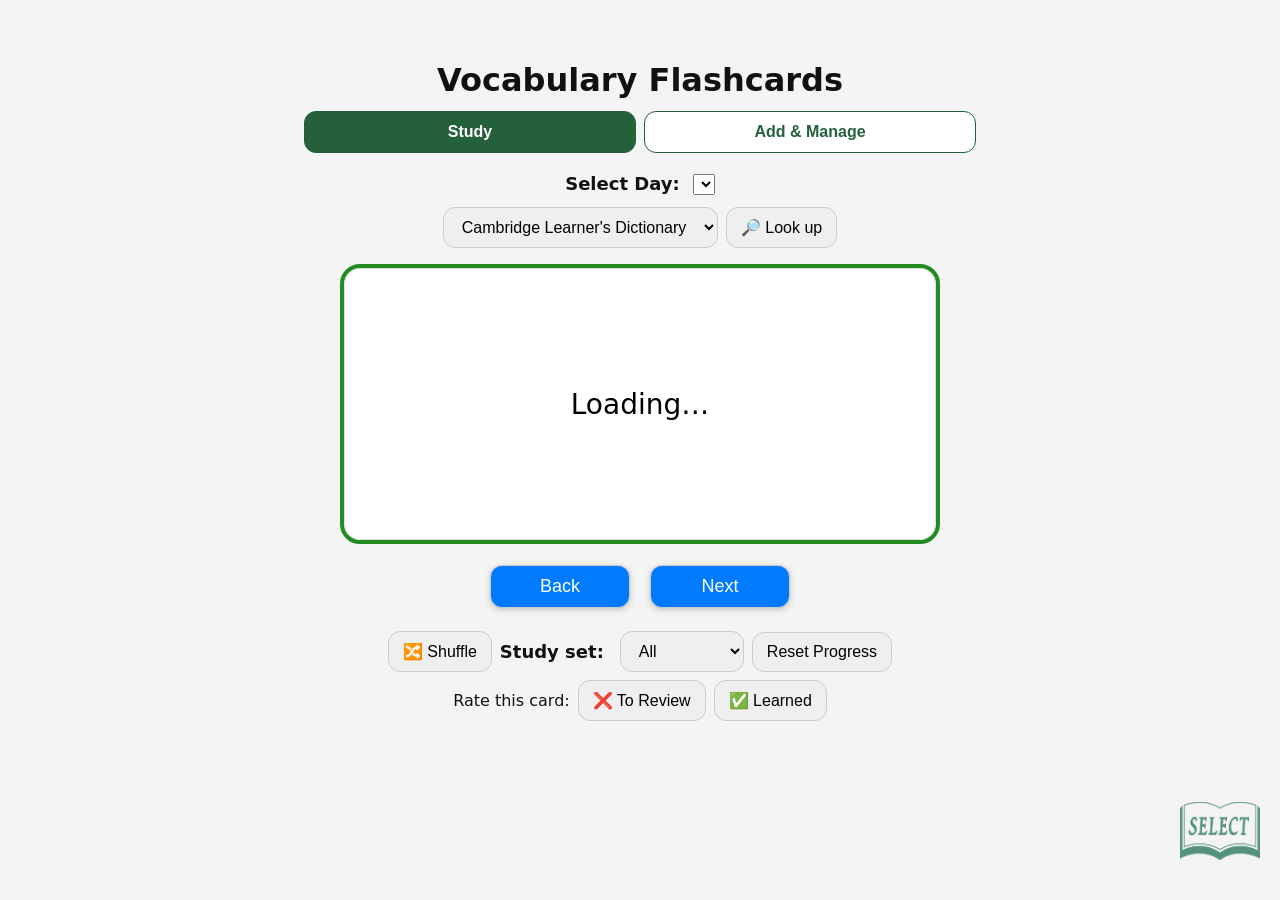
<file: kato-baseline.html>
<!DOCTYPE html>
<html lang="en">
<head>
  <meta charset="UTF-8" />
  <meta
    name="viewport"
    content="width=device-width, initial-scale=1, viewport-fit=cover"
  />
  <title>Vocabulary Flashcards</title>

  <link rel="stylesheet" href="style.css" />
  <style>
    *,*::before,*::after { box-sizing: border-box; }
    body {
      font-family: system-ui, -apple-system, Segoe UI, Roboto, Arial, sans-serif;
      margin: 0;
      color: #111;
      -webkit-text-size-adjust: 100%;
    }
    .page {
      max-width: 720px;
      margin: 0 auto;
      padding: 24px;
      padding-left: calc(24px + env(safe-area-inset-left));
      padding-right: calc(24px + env(safe-area-inset-right));
    }

    h1 { margin-bottom: 12px; }
    label { font-weight: 600; margin-right: 8px; }
    select, button { font-size: 16px; }
    .flashcard { width: 100%; max-width: 600px; height: 280px; margin: 16px auto; perspective: 1200px; }

    .flashcard-inner { position: relative; width: 100%; height: 100%; transform-style: preserve-3d; transition: transform .35s ease; border-radius: 16px; }
    .flashcard-inner.flipped { transform: rotateY(180deg); }
    .flashcard-front, .flashcard-back {
      position: absolute; inset: 0; display:flex; align-items:center; justify-content:center;
      backface-visibility: hidden; -webkit-backface-visibility: hidden;
      border: 1px solid #ddd; border-radius: 16px; padding: 18px; text-align:center;
      font-size: clamp(18px, 3.2vw, 28px); background: #fff;
      box-shadow: 0 8px 22px rgba(0,0,0,.06);
    }
    .flashcard-back { transform: rotateY(180deg); background:#fbfbff; }
    .buttons { display:flex; gap:10px; justify-content:center; margin: 10px 0 18px; }
    .buttons button { padding:10px 14px; border-radius:12px; border:1px solid #ccc; cursor:pointer; }
    .study-controls { display:flex; flex-direction:column; gap:8px; align-items:center; margin-top:10px; }
    .study-controls .row { display:flex; gap:8px; flex-wrap:wrap; align-items:center; justify-content:center; }
    .study-controls button, .study-controls select { padding:10px 14px; border-radius:12px; border:1px solid #ccc; font-size:16px; cursor:pointer; }
    #logo { display:block; margin: 20px auto; width:80px; height:auto; opacity:.7; }
    .error { white-space: pre-line; color:#b00020; text-align:center; }

    /* Duplicate indicator */
    .dup-flag { display:inline-block; line-height:1; vertical-align:baseline; opacity:.9; margin-left:.4rem; }

    /* Dictionary helper (above card) */
    .helper {
      display:flex;
      gap:8px;
      justify-content:center;
      align-items:center;
      margin: 12px 0 10px;
    }
    .helper select,
    .helper button {
      padding:10px 14px;
      border-radius:12px;
      border:1px solid #ccc;
      font-size:16px;
      cursor:pointer;
    }
    .view-tabs { display:flex; gap:8px; margin: 0 0 20px; }
    .view-tab {
      flex:1; padding:11px 14px; border:1px solid #24613b; border-radius:12px;
      background:#fff; color:#24613b; font-weight:700; cursor:pointer;
    }
    .view-tab.active { background:#24613b; color:#fff; }
    .view-panel[hidden] { display:none; }
    .manage-card {
      margin:16px 0; padding:18px; border:1px solid #d8e2da; border-radius:16px;
      background:#fbfdfb; box-shadow:0 6px 18px rgba(0,0,0,.04);
    }
    .manage-card h2, .manage-card h3 { margin-top:0; }
    .manage-field { margin:0 0 14px; }
    .manage-field label { display:block; margin:0 0 6px; }
    .manage-field select,
    .manage-field input,
    .manage-field textarea {
      width:100%; padding:11px 12px; border:1px solid #bbb; border-radius:10px;
      font:inherit; background:#fff;
    }
    .manage-field textarea { min-height:100px; resize:vertical; }
    .manage-actions { display:flex; gap:8px; flex-wrap:wrap; }
    .manage-actions button,
    .entry-actions button {
      padding:10px 14px; border:1px solid #aaa; border-radius:10px;
      background:#fff; cursor:pointer;
    }
    .manage-actions .primary { background:#24613b; border-color:#24613b; color:#fff; }
    .manage-status { min-height:1.5em; margin:12px 0; }
    .manage-status.success { color:#176b32; }
    .manage-status.error { color:#b00020; }
    .entry-list { display:grid; gap:10px; }
    .entry-item {
      padding:13px; border:1px solid #ddd; border-radius:12px; background:#fff;
    }
    .entry-word { font-weight:700; margin-bottom:5px; overflow-wrap:anywhere; }
    .entry-definition { margin-bottom:10px; white-space:pre-wrap; overflow-wrap:anywhere; }
    .entry-actions { display:flex; gap:8px; }
    .entry-actions button {
      padding:7px 11px; border:1px solid #aaa; border-radius:9px;
      background:#fff; cursor:pointer;
    }
    .entry-actions .delete-entry { color:#b00020; border-color:#d8a8b0; }
    .manage-note { color:#444; font-size:14px; }
    .setup-warning {
      padding:12px; border:1px solid #e3b341; border-radius:10px; background:#fff8df;
    }
    .setup-warning p { margin-top:0; }
    .setup-connect { display:flex; gap:8px; flex-wrap:wrap; }
    .setup-connect input {
      flex:1 1 220px; min-width:0; padding:10px 12px; border:1px solid #aaa;
      border-radius:9px; font:inherit; background:#fff;
    }
    .setup-connect button {
      padding:10px 14px; border:1px solid #24613b; border-radius:9px;
      background:#24613b; color:#fff; font-weight:700; cursor:pointer;
    }
    .sr-only {
      position:absolute;
      left:-9999px;
      width:1px;
      height:1px;
      overflow:hidden;
    }
  </style>

  <link rel="icon" href="logo.png" type="image/png">
  <link rel="apple-touch-icon" href="apple-touch-icon.png">
  <link rel="manifest" href="manifest.webmanifest">
  <meta name="theme-color" content="#0b57d0">
</head>

<body>
  <div class="page">
    <h1>Vocabulary Flashcards</h1>

    <div class="view-tabs" role="tablist" aria-label="App sections">
      <button class="view-tab active" id="studyTab" type="button" role="tab" aria-selected="true">Study</button>
      <button class="view-tab" id="manageTab" type="button" role="tab" aria-selected="false">Add &amp; Manage</button>
    </div>

    <section class="view-panel" id="studyView">

    <div>
      <label for="daySelector">Select Day:</label>
      <select id="daySelector"></select>
    </div>

    <!-- NEW: dictionary helper (ABOVE the flashcard) -->
    <div class="helper" id="dictHelper">
      <label for="dictChoice" class="sr-only">Choose dictionary</label>
      <select id="dictChoice" aria-label="Choose dictionary">
        <option value="cambridge">Cambridge Learner's Dictionary</option>
        <option value="oxford">Oxford Learner's Dictionary</option>
        <option value="longman">Longman Dictionary</option>
      </select>
      <button id="lookupBtn" aria-label="Look up this word">🔎 Look up</button>
    </div>

    <div class="flashcard" id="flashcard">
      <div class="flashcard-inner" id="flashcardInner">
        <div class="flashcard-front" id="cardFront">Loading…</div>
        <div class="flashcard-back" id="cardBack"></div>
      </div>
    </div>

    <div class="buttons">
      <button id="prevBtn">Back</button>
      <button id="nextBtn">Next</button>
    </div>

    <div class="study-controls">
      <div class="row">
        <button id="shuffleBtn" title="Shuffle order">🔀 Shuffle</button>
        <label for="modeSelect">Study set:</label>
        <select id="modeSelect">
          <option value="all">All</option>
          <option value="review">To Review</option>
          <option value="learned">Learned</option>
        </select>
        <button id="resetProgressBtn" title="Clear saved progress (this Day only)">Reset Progress</button>
      </div>
      <div class="row">
        <span>Rate this card:</span>
        <button id="rateReview"  title="Needs review">❌ To Review</button>
        <button id="rateLearned" title="I learned it">✅ Learned</button>
      </div>
    </div>

    </section>

    <section class="view-panel" id="manageView" hidden>
      <div class="manage-card">
        <h2>Add &amp; Manage Vocabulary</h2>
        <p class="manage-note">Vocabulary is saved to the selected Day. The A-Z Word Bank is updated automatically.</p>

        <div id="bridgeSetupWarning" class="setup-warning" hidden>
          <p id="bridgeSetupMessage">This device has not been connected yet.</p>
          <div class="setup-connect">
            <label class="sr-only" for="bridgeTokenInput">Connection code</label>
            <input id="bridgeTokenInput" type="password" placeholder="Connection code" autocomplete="off">
            <button id="connectBridgeBtn" type="button">Connect This Device</button>
          </div>
        </div>

        <div id="manageControls">
          <div class="manage-field">
            <label for="manageDaySelector">Select Day:</label>
            <select id="manageDaySelector"></select>
          </div>

          <form id="entryForm">
            <div class="manage-field">
              <label for="manageWord">Word or phrase:</label>
              <input id="manageWord" type="text" maxlength="250" autocomplete="off" required>
            </div>

            <div class="manage-field">
              <label for="manageDefinition">Definition:</label>
              <textarea id="manageDefinition" maxlength="2000" required></textarea>
            </div>

            <div class="manage-actions">
              <button class="primary" id="saveEntryBtn" type="submit">Add Vocabulary</button>
              <button id="cancelEditBtn" type="button" hidden>Cancel Edit</button>
            </div>
          </form>

          <div class="manage-status" id="manageStatus" role="status" aria-live="polite"></div>

          <h3 id="entryListHeading">Vocabulary for selected Day</h3>
          <div class="entry-list" id="entryList"></div>
        </div>
      </div>
    </section>

    <img id="logo" src="logo.png" alt="Logo">

    <script>
      window.addEventListener('DOMContentLoaded', () => {
        // ========= 0) STUDENT-SPECIFIC CONFIG =========
        // Replace this one value when creating a student's App.
        const BRIDGE_URL = 'https://script.google.com/macros/s/AKfycbzbG1AIllRJDuvqTOsl4VP2-wDZbFvV2j-8k8zfTZdkOuNc6AyD5-84B38l3rbQSUXVQQ/exec';

        // Allow-list
        let courseDays = 0; // Safe fallback; the bridge supplies the administrative limit.
        const EXTRA_TABS = ["A-Z Word Bank", "Everyday Phrasal Verbs", "Business Phrasal Verbs", "Proverbs"];
        const isAllowedStudySheet = (name) => {
          const match = name.match(/^Day\s+(\d+)$/i);
          if (match) return Number(match[1]) <= courseDays;
          return EXTRA_TABS.includes(name);
        };

        // ========= 1) Grab UI =========
        const dropdown  = document.getElementById("daySelector");
        const flashcard = document.getElementById("flashcard");
        const cardInner = document.getElementById("flashcardInner");
        const front     = document.getElementById("cardFront");
        const back      = document.getElementById("cardBack");
        const prevBtn   = document.getElementById("prevBtn");
        const nextBtn   = document.getElementById("nextBtn");

        const shuffleBtn = document.getElementById('shuffleBtn');
        const modeSelect = document.getElementById('modeSelect');
        const resetBtn   = document.getElementById('resetProgressBtn');
        const rateReviewBtn  = document.getElementById('rateReview');
        const rateLearnedBtn = document.getElementById('rateLearned');

        // Dictionary helper UI
        const dictHelper = document.getElementById('dictHelper');
        const dictChoice = document.getElementById('dictChoice');
        const lookupBtn  = document.getElementById('lookupBtn');

        // Study / Add & Manage UI
        const studyTab = document.getElementById('studyTab');
        const manageTab = document.getElementById('manageTab');
        const studyView = document.getElementById('studyView');
        const manageView = document.getElementById('manageView');
        const bridgeSetupWarning = document.getElementById('bridgeSetupWarning');
        const bridgeSetupMessage = document.getElementById('bridgeSetupMessage');
        const bridgeTokenInput = document.getElementById('bridgeTokenInput');
        const connectBridgeBtn = document.getElementById('connectBridgeBtn');
        const manageControls = document.getElementById('manageControls');
        const manageDaySelector = document.getElementById('manageDaySelector');
        const entryForm = document.getElementById('entryForm');
        const manageWord = document.getElementById('manageWord');
        const manageDefinition = document.getElementById('manageDefinition');
        const saveEntryBtn = document.getElementById('saveEntryBtn');
        const cancelEditBtn = document.getElementById('cancelEditBtn');
        const manageStatus = document.getElementById('manageStatus');
        const entryListHeading = document.getElementById('entryListHeading');
        const entryList = document.getElementById('entryList');

        let cards = []; let viewIndexes = []; let currentIndex = 0; let isFlipped = false; let shuffleOn = false;
        let bridgeToken = '';
        let manageReady = false;
        let editingRow = null;
        let studyNeedsRefresh = false;

        // --- Duplicate detection (per current deck) ---
        let duplicateCounts = null;
        const normTerm = (s) => (s || '').trim().toLowerCase();
        function buildTermCounts(pairs) {
          const m = {};
          for (const p of pairs) {
            const k = normTerm(p[0]);
            if (!k) continue;
            m[k] = (m[k] || 0) + 1;
          }
          return m;
        }
        function isDuplicate(word) {
          if (!duplicateCounts) return false;
          return (duplicateCounts[normTerm(word)] || 0) > 1;
        }

        // ========= 2) Flip only on card tap =========
        flashcard.addEventListener("click", (e) => {
          if (!e.target.closest("button")) {
            isFlipped = !isFlipped;
            cardInner.classList.toggle("flipped", isFlipped);
          }
        });

        // ========= 3) Progress storage + migration =========
        const STORAGE_KEY = 'flashcards_progress_v2';
        const deckKey = () => `deck_${dropdown.value || 'Default'}`;
        const cardId = (pair) => `${pair[0] || ''}||${pair[1] || ''}`;
        const loadAll = () => { try { return JSON.parse(localStorage.getItem(STORAGE_KEY)) || {}; } catch { return {}; } };
        const saveAll = (data) => localStorage.setItem(STORAGE_KEY, JSON.stringify(data));
        (function migrate(){
          const all = loadAll(); let changed = false;
          for (const dk in all) for (const id in all[dk]) {
            const st = all[dk][id];
            if (st && st.rating) {
              if (st.rating === 'unknown' || st.rating === 'soso') { st.rating = 'review'; changed = true; }
              else if (st.rating === 'known') { st.rating = 'learned'; changed = true; }
            }
          }
          if (changed) saveAll(all);
        })();
        const getState = (pair) => {
          const all = loadAll(); const dk = deckKey(); const id = cardId(pair);
          return (all[dk] && all[dk][id]) || { rating:'review', last:0 };
        };
        const setState = (pair, patch) => {
          const all = loadAll(); const dk = deckKey(); const id = cardId(pair);
          all[dk] = all[dk] || {};
          const prior = getState(pair);
          all[dk][id] = { ...prior, ...patch, ts: Date.now() };
          saveAll(all);
        };
        const resetDeck = () => { const all = loadAll(); delete all[deckKey()]; saveAll(all); };

        // ========= 4) Filtering + Shuffle =========
        function filteredIndexes(mode) {
          if (!Array.isArray(cards)) return [];
          return cards.reduce((acc, p, i) => {
            const st = getState(p);
            if (mode === 'all') acc.push(i);
            else if (mode === 'review'  && st.rating === 'review')  acc.push(i);
            else if (mode === 'learned' && st.rating === 'learned') acc.push(i);
            return acc;
          }, []);
        }
        function shuffleArray(arr) {
          for (let i = arr.length - 1; i > 0; i--) {
            const j = Math.floor(Math.random() * (i + 1));
            [arr[i], arr[j]] = [arr[j], arr[i]];
          }
          return arr;
        }
        function rebuildView(preserveCurrent = false) {
          const mode = modeSelect.value;
          const prevPair = cards[viewIndexes[currentIndex] ?? 0];
          viewIndexes = filteredIndexes(mode);
          if (viewIndexes.length === 0) viewIndexes = cards.map((_, i) => i);
          if (shuffleOn) shuffleArray(viewIndexes);
          if (preserveCurrent && prevPair) {
            const target = cardId(prevPair);
            const found = viewIndexes.findIndex(i => cardId(cards[i]) === target);
            currentIndex = found >= 0 ? found : 0;
          } else {
            currentIndex = 0;
          }
          renderCurrent();
        }
        function renderCurrent() {
          if (!viewIndexes.length || !cards.length) {
            front.textContent = "No data available.";
            back.textContent = "";
            cardInner.classList.remove("flipped");
            return;
          }
          const idx = viewIndexes[currentIndex] ?? 0;
          const pair = cards[idx];

          // Front: build with optional triangle
          front.textContent = "";
          const word = pair[0] || "";
          const wordSpan = document.createElement('span');
          wordSpan.textContent = word;
          front.appendChild(wordSpan);

          if (isDuplicate(word)) {
            const flag = document.createElement('span');
            flag.className = 'dup-flag';
            flag.title = 'Duplicate word';
            flag.setAttribute('aria-label', 'Duplicate word');
            flag.textContent = '⚠️';
            flag.style.marginLeft = '0.4rem';
            front.appendChild(flag);
          }

          // Back
          back.textContent = pair[1] || "";

          // Keep flip state
          cardInner.classList.toggle("flipped", isFlipped);

          // 👉 expose current word for dictionary lookup
          window.currentWord = word;
        }

        // ========= 5) Wire controls =========
        nextBtn.addEventListener("click", (e) => {
          e.stopPropagation();
          if (!viewIndexes.length) return;
          currentIndex = (currentIndex + 1) % viewIndexes.length;
          renderCurrent();
        });
        prevBtn.addEventListener("click", (e) => {
          e.stopPropagation();
          if (!viewIndexes.length) return;
          currentIndex = (currentIndex - 1 + viewIndexes.length) % viewIndexes.length;
          renderCurrent();
        });
        shuffleBtn.addEventListener('click', (e) => {
          e.stopPropagation();
          shuffleOn = !shuffleOn;
          shuffleBtn.textContent = shuffleOn ? '🔁 Reshuffle' : '🔀 Shuffle';
          rebuildView(true);
        });
        modeSelect.addEventListener('change', () => rebuildView(true));
        resetBtn.addEventListener('click', (e) => {
          e.stopPropagation();
          if (confirm('Clear saved progress for this Day?')) { resetDeck(); rebuildView(false); }
        });
        const rate = (rating) => {
          const idx = viewIndexes[currentIndex] ?? 0;
          const pair = cards[idx];
          setState(pair, { rating, last: Date.now() });
          currentIndex = (currentIndex + 1) % viewIndexes.length;
          renderCurrent();
        };
        rateReviewBtn.addEventListener('click',  (e)=>{ e.stopPropagation(); rate('review');  });
        rateLearnedBtn.addEventListener('click', (e)=>{ e.stopPropagation(); rate('learned'); });

        // ========= 6) Live Study loader via Bridge =========
        async function loadBySheet(sheetName) {
          if (!sheetName) {
            console.error('[Study] Missing sheet name.');
            front.textContent = "Error loading data.";
            back.textContent = "";
            return;
          }

          front.classList.remove('error');
          front.textContent = "Loading…";
          back.textContent = "";
          cardInner.classList.remove("flipped");

          try {
            const data = await bridgeRequest({
              action: 'study',
              sheet: sheetName
            });

            cards = Array.isArray(data.cards) ? data.cards : [];
            duplicateCounts = buildTermCounts(cards);
            console.log(
              '[Study] Loaded',
              sheetName,
              'cards:',
              cards.length,
              'distinct:',
              Object.keys(duplicateCounts).length
            );

            isFlipped = false;
            cardInner.classList.remove("flipped");
            rebuildView(false);
          } catch (error) {
            console.error('[Study] Load error:', error);
            front.classList.add('error');
            front.textContent = "Error loading data.\n\n" + error.message;
            back.textContent = "";
            viewIndexes = [];
          }
        }

        function populateDropdown(names) {
          dropdown.innerHTML = '';

          const allowedNames = names
            .filter(isAllowedStudySheet)
            .sort((a, b) => {
              const ma = a.match(/^Day\s+(\d+)/i);
              const mb = b.match(/^Day\s+(\d+)/i);

              if (ma && mb) return +ma[1] - +mb[1];
              if (ma) return -1;
              if (mb) return 1;
              return a.localeCompare(b);
            });

          console.log('[Study] Available sheets:', allowedNames);

          for (const name of allowedNames) {
            const option = document.createElement('option');
            option.value = name;
            option.textContent = name;
            dropdown.appendChild(option);
          }
        }

        dropdown.addEventListener("change", () => {
          if (dropdown.value) {
            loadBySheet(dropdown.value);
          }
        });

        // ========= 8) Dictionary lookup (direct vs search with heuristics) =========
        // URL templates
        const DICT_DIRECT = {
          cambridge: (w) => `https://dictionary.cambridge.org/dictionary/learner-english/${encodeURIComponent(w.replace(/\s+/g, '-').toLowerCase())}`,
          oxford:    (w) => `https://www.oxfordlearnersdictionaries.com/definition/english/${encodeURIComponent(w.replace(/\s+/g, '-').toLowerCase())}`,
          longman:   (w) => `https://www.ldoceonline.com/dictionary/${encodeURIComponent(w.replace(/\s+/g, '-').toLowerCase())}`,
        };
        const DICT_SEARCH = {
          cambridge: (w) => `https://www.google.com/search?q=${encodeURIComponent('site:dictionary.cambridge.org "' + w + '"')}`,
          oxford:    (w) => `https://www.google.com/search?q=${encodeURIComponent('site:oxfordlearnersdictionaries.com "' + w + '"')}`,
          longman:   (w) => `https://www.google.com/search?q=${encodeURIComponent('site:ldoceonline.com "' + w + '"')}`,
        };
        const shouldUseSearch = (word) => {
          if (!word) return true;
          const w = word.trim();
          if (/\s/.test(w)) return true;                 // phrases
          if (/[^\p{L}\p{M}-]/u.test(w)) return true;    // punctuation
          const lw = w.toLowerCase();
          if (/(ing|ed|ies|ied|ers|est|s)$/.test(lw) && !/(ss|us|is|as)s$/.test(lw)) return true; // common inflections
          return false;
        };
        const buildDictUrl = (key, word) => shouldUseSearch(word) ? DICT_SEARCH[key](word) : DICT_DIRECT[key](word);

        // Stop clicks on helper from flipping the card
        dictHelper.addEventListener('click', (e) => e.stopPropagation());
        dictHelper.addEventListener('touchstart', (e) => e.stopPropagation(), { passive: true });

        // Click handler
        lookupBtn.addEventListener('click', (e) => {
          e.stopPropagation();
          const dictKey = dictChoice.value; // cambridge | oxford | longman
          let word = (window.currentWord || '').trim();
          if (!word && Array.isArray(cards) && cards.length) {
            const pair = cards[viewIndexes[currentIndex] ?? 0] || [];
            word = (pair[0] || '').trim();
          }
          if (!word) {
            alert('No word is selected yet.');
            return;
          }
          const url = buildDictUrl(dictKey, word);
          window.open(url, '_blank', 'noopener');
        });

        // ========= 9) Add & Manage bridge =========
        const BRIDGE_TOKEN_KEY = 'azwb_bridge_token_v1';

        function captureBridgeToken() {
          const params = new URLSearchParams(location.hash.replace(/^#/, ''));
          const incoming = (params.get('token') || '').trim();

          if (incoming) {
            localStorage.setItem(BRIDGE_TOKEN_KEY, incoming);
            history.replaceState(null, document.title, location.pathname + location.search);
          }

          return (localStorage.getItem(BRIDGE_TOKEN_KEY) || '').trim();
        }

        async function loadBridgeStatus() {
          try {
            const response = await fetch(BRIDGE_URL, { cache: 'no-store' });
            const data = await response.json();

            const maxAccessibleDay = Number(data.maxAccessibleDay);

            if (
              data.ok &&
              Number.isInteger(maxAccessibleDay) &&
              maxAccessibleDay >= 1 &&
              maxAccessibleDay <= 100
            ) {
              courseDays = maxAccessibleDay;
            }
          } catch (error) {
            console.warn('[Bridge] Status unavailable; Day access remains locked.', error);
          }
        }

        async function bridgeRequest(payload, attempt = 0) {
          const retryableActions = ['days', 'list', 'study'];
          const mayRetry = retryableActions.includes(payload.action);
          const maxAttempts = mayRetry ? 3 : 1;

          try {
            const response = await fetch(BRIDGE_URL, {
              method: 'POST',
              headers: { 'Content-Type': 'text/plain;charset=utf-8' },
              body: JSON.stringify(payload),
              cache: 'no-store'
            });

            const responseText = await response.text();
            let data;

            try {
              data = JSON.parse(responseText);
            } catch (error) {
              throw new Error('The Bridge returned an unexpected response.');
            }

            if (!data.ok) {
              throw new Error(
                data.error || 'The request could not be completed.'
              );
            }

            return data;
          } catch (error) {
            if (attempt + 1 < maxAttempts) {
              const delay = 750 * (attempt + 1);
              await new Promise((resolve) => setTimeout(resolve, delay));
              return bridgeRequest(payload, attempt + 1);
            }

            if (!mayRetry) {
              throw new Error(
                'The Bridge response was interrupted. The change may still ' +
                'have been saved. Refresh the list before trying again.'
              );
            }

            throw error;
          }
        }

        function showBridgeSetup(message) {
          bridgeSetupMessage.textContent = message || 'This device has not been connected yet.';
          bridgeSetupWarning.hidden = false;
          manageControls.hidden = true;
        }

        function setManageStatus(message, type = '') {
          manageStatus.textContent = message;
          manageStatus.className = `manage-status ${type}`.trim();
        }

        function resetEntryForm() {
          editingRow = null;
          entryForm.reset();
          saveEntryBtn.textContent = 'Add Vocabulary';
          cancelEditBtn.hidden = true;
        }

        function setActiveView(view) {
          const showStudy = view === 'study';
          studyView.hidden = !showStudy;
          manageView.hidden = showStudy;
          studyTab.classList.toggle('active', showStudy);
          manageTab.classList.toggle('active', !showStudy);
          studyTab.setAttribute('aria-selected', String(showStudy));
          manageTab.setAttribute('aria-selected', String(!showStudy));

          if (!showStudy && !manageReady) {
            initializeManageView();
          }

          if (showStudy && studyNeedsRefresh && dropdown.value) {
            studyNeedsRefresh = false;
            loadBySheet(dropdown.value);
          }
        }

        async function initializeManageView() {
          bridgeSetupWarning.hidden = true;
          manageControls.hidden = false;
          setManageStatus('Loading available Days…');

          try {
            const data = await bridgeRequest({ action: 'days' });
            manageDaySelector.innerHTML = '';

            data.days.forEach((name) => {
              const option = document.createElement('option');
              option.value = name;
              option.textContent = name;
              manageDaySelector.appendChild(option);
            });

            if (!data.days.length) {
              throw new Error('No released Day sheets were found.');
            }

            manageReady = true;
            setManageStatus('');
            await loadManageEntries();
          } catch (error) {
            setManageStatus(error.message, 'error');
          }
        }

        connectBridgeBtn.addEventListener('click', async () => {
          const token = bridgeTokenInput.value.trim();

          if (!token) {
            bridgeSetupMessage.textContent = 'Please enter the connection code.';
            return;
          }

          bridgeToken = token;
          localStorage.setItem(BRIDGE_TOKEN_KEY, token);
          bridgeTokenInput.value = '';
          manageReady = false;
          await initializeManageView();
        });

        async function loadManageEntries() {
          const sheet = manageDaySelector.value;
          if (!sheet) return;

          entryListHeading.textContent = `Vocabulary for ${sheet}`;
          entryList.textContent = 'Loading…';

          try {
            const data = await bridgeRequest({ action: 'list', sheet });
            renderManageEntries(data.entries || []);
          } catch (error) {
            entryList.textContent = '';
            setManageStatus(error.message, 'error');
          }
        }

        function renderManageEntries(entries) {
          entryList.innerHTML = '';

          if (!entries.length) {
            const empty = document.createElement('p');
            empty.textContent = 'No vocabulary has been added to this Day yet.';
            entryList.appendChild(empty);
            return;
          }

          entries.forEach((entry) => {
            const item = document.createElement('div');
            item.className = 'entry-item';

            const word = document.createElement('div');
            word.className = 'entry-word';
            word.textContent = entry.word;

            const definition = document.createElement('div');
            definition.className = 'entry-definition';
            definition.textContent = entry.definition;

            const actions = document.createElement('div');
            actions.className = 'entry-actions';

            const editButton = document.createElement('button');
            editButton.type = 'button';
            editButton.textContent = 'Edit';
            editButton.addEventListener('click', () => {
              editingRow = entry.row;
              manageWord.value = entry.word;
              manageDefinition.value = entry.definition;
              saveEntryBtn.textContent = 'Save Changes';
              cancelEditBtn.hidden = false;
              manageWord.focus();
              setManageStatus(`Editing “${entry.word}”`);
            });

            const deleteButton = document.createElement('button');
            deleteButton.type = 'button';
            deleteButton.className = 'delete-entry';
            deleteButton.textContent = 'Delete';
            deleteButton.addEventListener('click', async () => {
              if (!confirm(`Delete “${entry.word}” from ${manageDaySelector.value}?`)) return;

              setManageStatus('Deleting…');
              try {
                await bridgeRequest({
                  action: 'delete',
                  sheet: manageDaySelector.value,
                  row: entry.row
                });
                studyNeedsRefresh = true;
                resetEntryForm();
                setManageStatus('Vocabulary deleted.', 'success');
                await loadManageEntries();
              } catch (error) {
                setManageStatus(error.message, 'error');
              }
            });

            actions.append(editButton, deleteButton);
            item.append(word, definition, actions);
            entryList.appendChild(item);
          });
        }

        studyTab.addEventListener('click', () => setActiveView('study'));
        manageTab.addEventListener('click', () => setActiveView('manage'));

        manageDaySelector.addEventListener('change', async () => {
          resetEntryForm();
          setManageStatus('');
          await loadManageEntries();
        });

        cancelEditBtn.addEventListener('click', () => {
          resetEntryForm();
          setManageStatus('Edit cancelled.');
        });

        entryForm.addEventListener('submit', async (event) => {
          event.preventDefault();

          const word = manageWord.value.trim();
          const definition = manageDefinition.value.trim();
          const action = editingRow === null ? 'add' : 'update';
          const payload = {
            action,
            sheet: manageDaySelector.value,
            word,
            definition
          };

          if (editingRow !== null) payload.row = editingRow;

          saveEntryBtn.disabled = true;
          setManageStatus(action === 'add' ? 'Adding…' : 'Saving changes…');

          try {
            await bridgeRequest(payload);
            studyNeedsRefresh = true;
            resetEntryForm();
            setManageStatus(
              action === 'add' ? 'Vocabulary added.' : 'Changes saved.',
              'success'
            );
            await loadManageEntries();
          } catch (error) {
            setManageStatus(error.message, 'error');
          } finally {
            saveEntryBtn.disabled = false;
          }
        });

        // ========= 10) Init =========
        (async function init(){
          try {
            await loadBridgeStatus();

            const data = await bridgeRequest({ action: 'days' });
            const studySheets = Array.isArray(data.studySheets)
              ? data.studySheets
              : data.days || [];

            if (!studySheets.length) {
              front.classList.add('error');
              front.textContent =
                "No accessible Study sheets were found.\n\n" +
                "Check the administrative Day limit and Bridge deployment.";
              back.textContent = "";
              return;
            }

            populateDropdown(studySheets);

            const availableNames = Array.from(dropdown.options)
              .map((option) => option.value);

            const defaultName = availableNames.includes('Day 1')
              ? 'Day 1'
              : availableNames.includes('A-Z Word Bank')
                ? 'A-Z Word Bank'
                : availableNames[0];

            dropdown.value = defaultName;
            await loadBySheet(defaultName);
          } catch (err) {
            console.error('[Init] Startup error:', err);
            front.classList.add('error');
            front.textContent =
              "Startup error.\n\n" + err.message;
            back.textContent = "";
          }
        })();
      });
    </script>
  </div>
</body>
</html>
</file>
<file: style.css>
body {
  font-family: Arial, sans-serif;
  padding: 16px;
  text-align: center;
  background-color: #f4f4f4;
  margin: 0;
}
#logo {
  position: fixed;
  bottom: 20px;
  right: 20px;
  width: 100px;
  max-width: 20vw;
  height: auto;
  opacity: 0.9;
  z-index: 999;
  object-fit: contain;
  pointer-events: none;
}


.flashcard {
  width: 90%;
  max-width: 400px;
  height: 300px;
  perspective: 1000px;
  margin: 20px auto 40px auto;
  cursor: pointer;
  border: 4px solid forestgreen;
  border-radius: 20px;
  box-sizing: border-box;
  position: relative;
  background-color: transparent; /* was forestgreen */
  overflow: hidden;
}

.flashcard-inner {
  width: 100%;
  height: 100%;
  position: relative;
  transform-style: preserve-3d;
  transition: transform 0.6s;
  border-radius: 20px;
}

.flipped { transform: rotateY(180deg); }

/* Common face styles – no background-color here */
.flashcard-front,
.flashcard-back {
  width: 100%;
  height: 100%;
  position: absolute;
  backface-visibility: hidden;
  display: flex;
  align-items: center;
  justify-content: center;
  font-size: 24px;
  padding: 16px;
  box-sizing: border-box;
  border-radius: inherit;
  user-select: none;
}

/* Front: word/phrase */
.flashcard-front {
  background-color: #ffffff;
  color: #000;
}

.flashcard-back {
  background-color: #7ba1e9; /* stronger pale blue for Definition side */
  color: #000;
  transform: rotateY(180deg);
}


.buttons {
  margin-top: 10px;
}
.buttons button {
  min-width: 140px;
  box-shadow: 0 2px 6px rgba(0, 0, 0, 0.2);
  transition: background-color 0.3s ease;
  font-size: 18px;
  padding: 12px 24px;
  margin: 5px;
  border: none;
  border-radius: 8px;
  background-color: #007BFF;
  color: white;
  cursor: pointer;
  user-select: none;
}
.buttons button:hover {
  background-color: #0056b3;
}
label, select {
  font-size: 18px;
}

@media screen and (min-width: 768px) {
  #logo {
    width: 120px;
    max-width: none; /* Remove scaling limits for desktop */
  }
  /* ------------------------------
   Dictionary helper controls
--------------------------------*/
.helper {
  display: flex;
  gap: 8px;
  justify-content: center;
  align-items: center;
  margin: 8px 0 16px;
}

.helper select,
.helper button {
  font-size: 1rem;
  padding: 8px 12px;
  border-radius: 8px;
  border: 1px solid #ccc;
}

.helper button {
  cursor: pointer;
}

.sr-only {
  position: absolute;
  left: -9999px;
  width: 1px;
  height: 1px;
  overflow: hidden;
}

}
/* ===== FINAL OVERRIDES ===== */
.flashcard .flashcard-front,
#cardFront {
  background-color: #ffffff !important; /* word side */
  color: #000 !important;
}

.flashcard .flashcard-back,
#cardBack {
  background-color: #e6f0fa !important; /* definition side */
  color: #000 !important;
}
</file>
